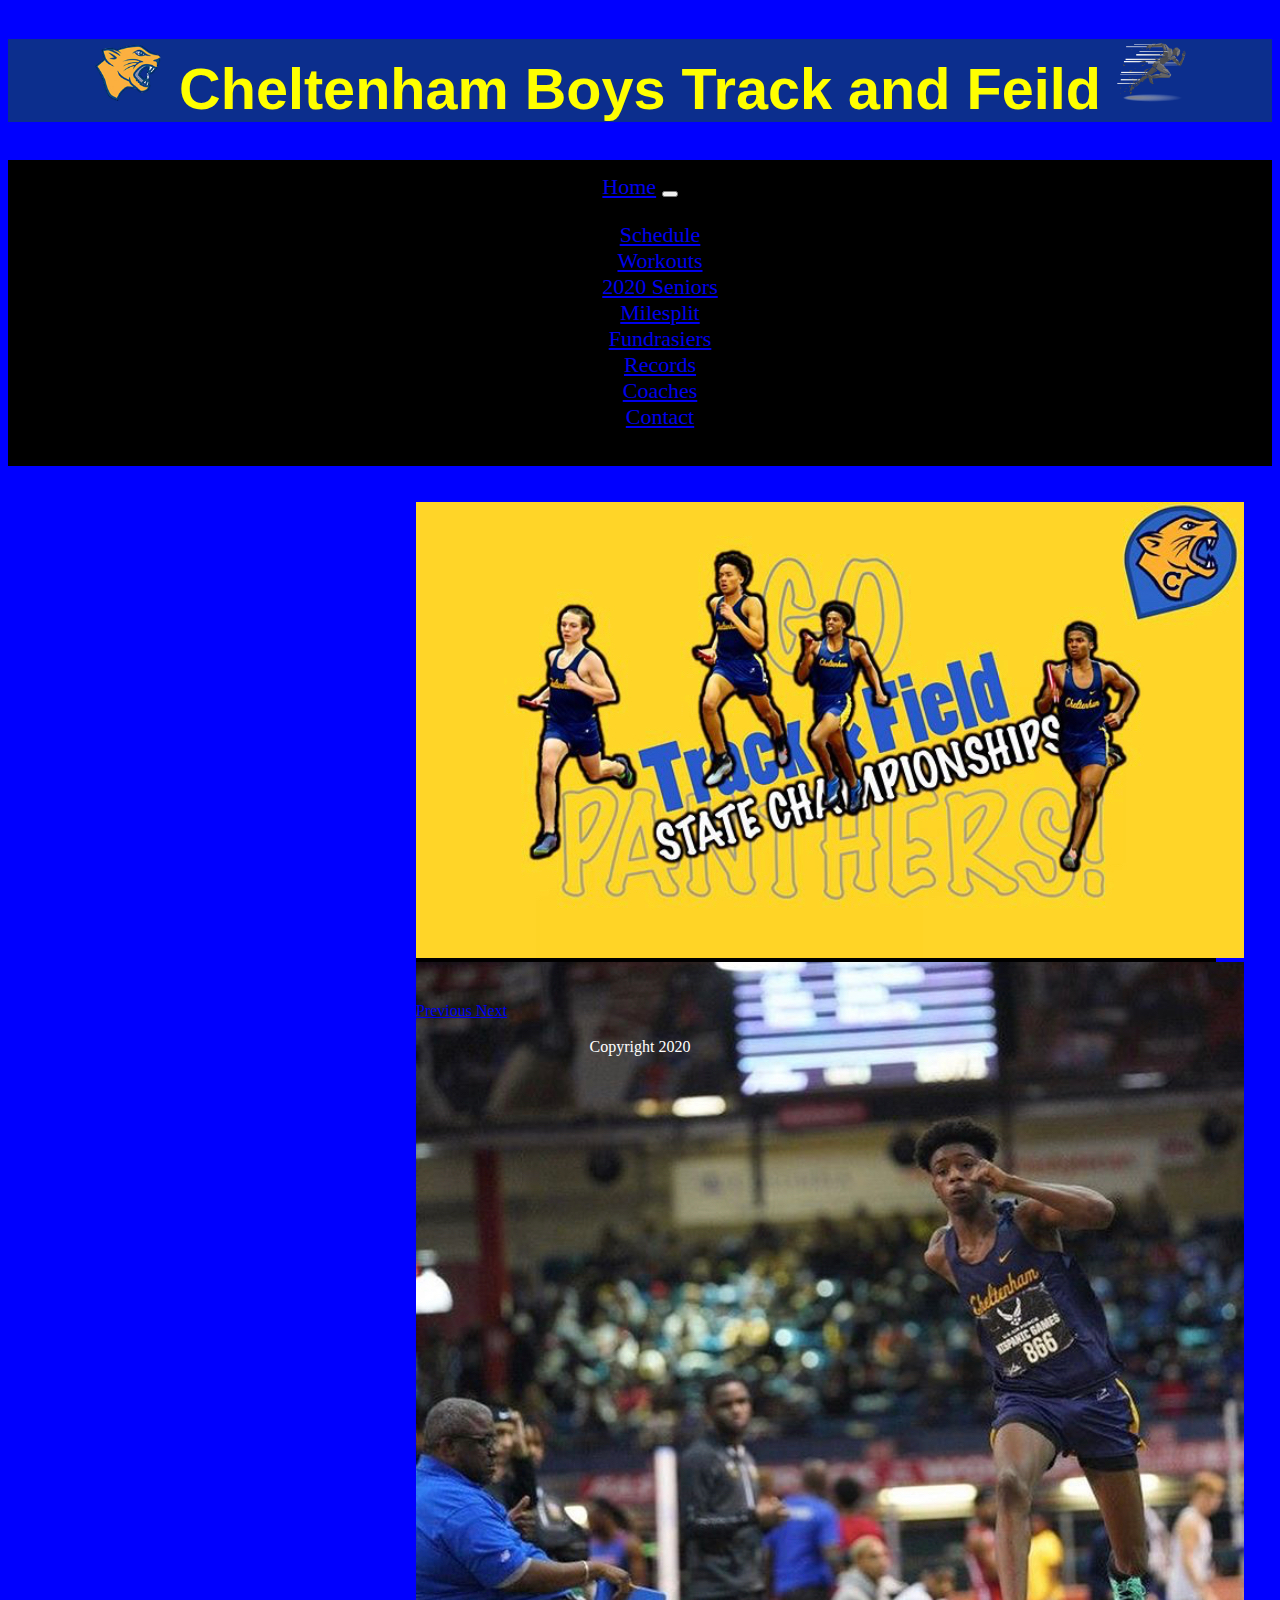
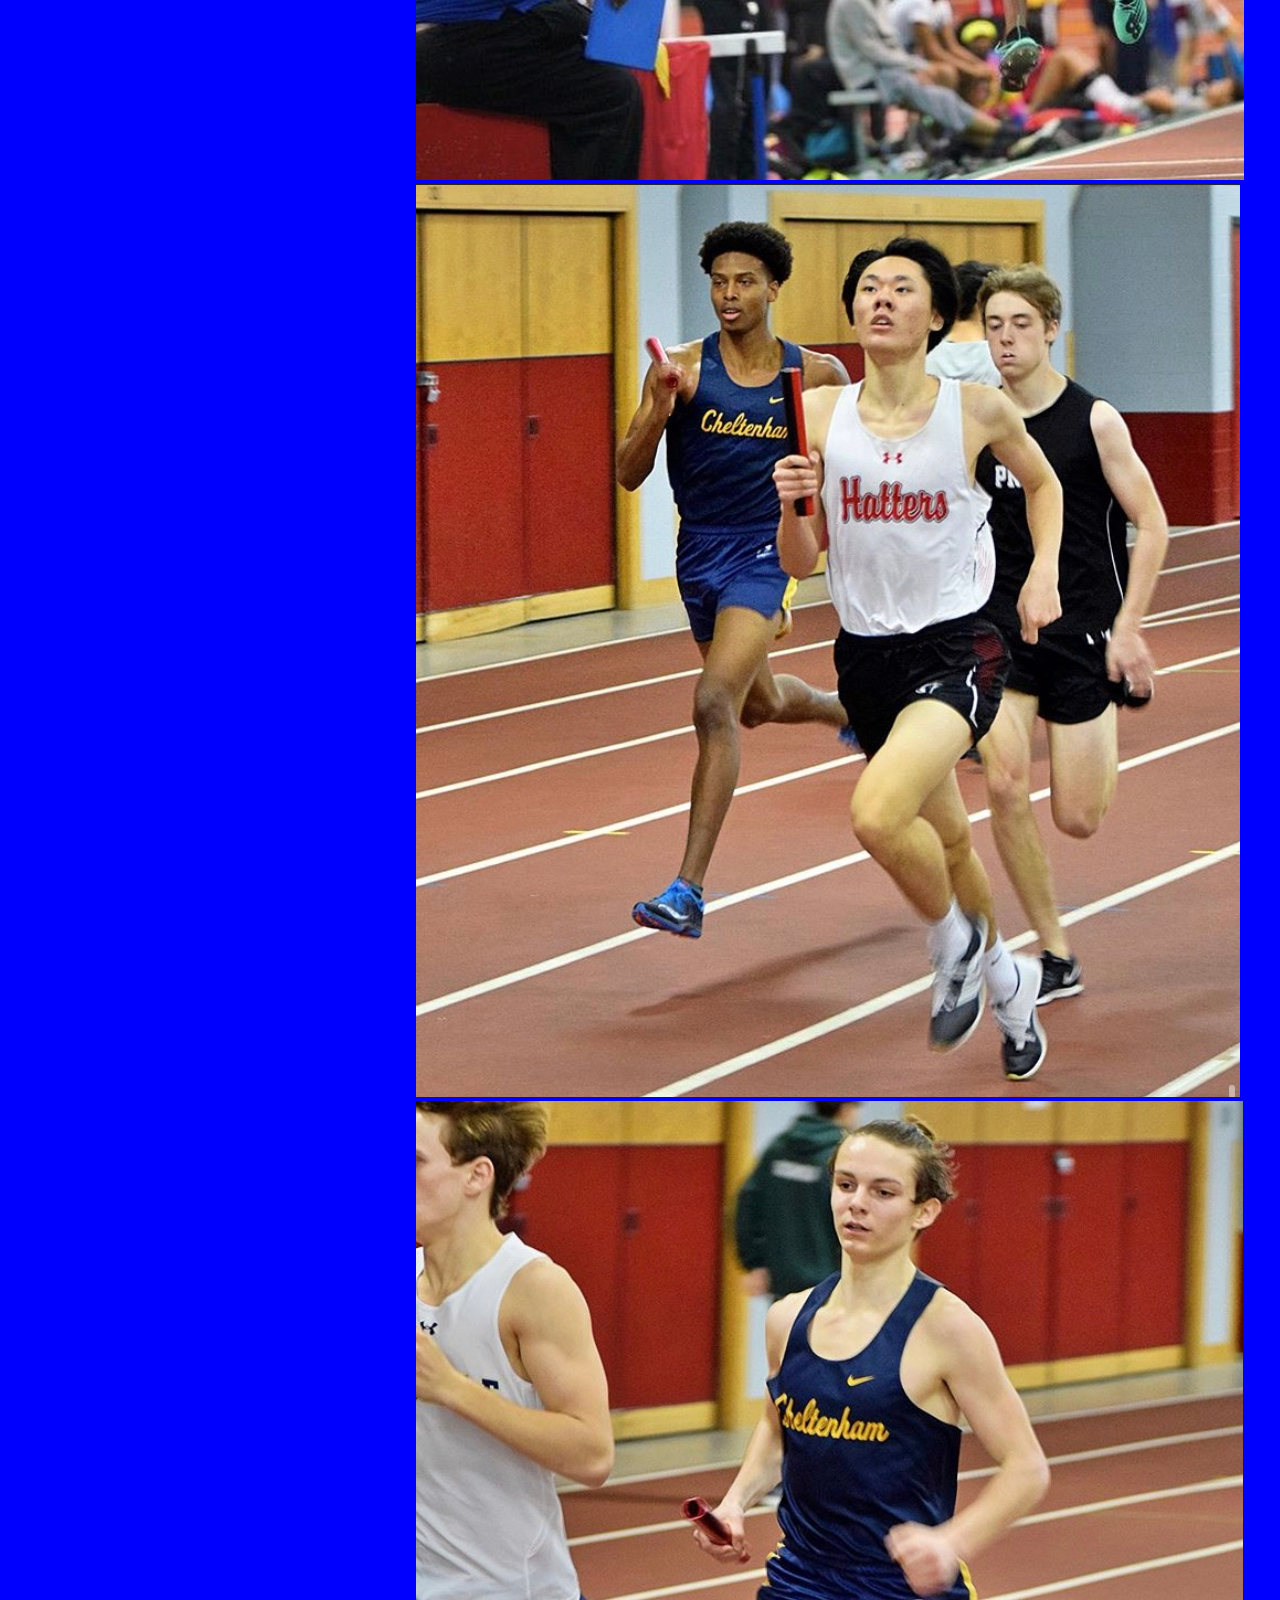
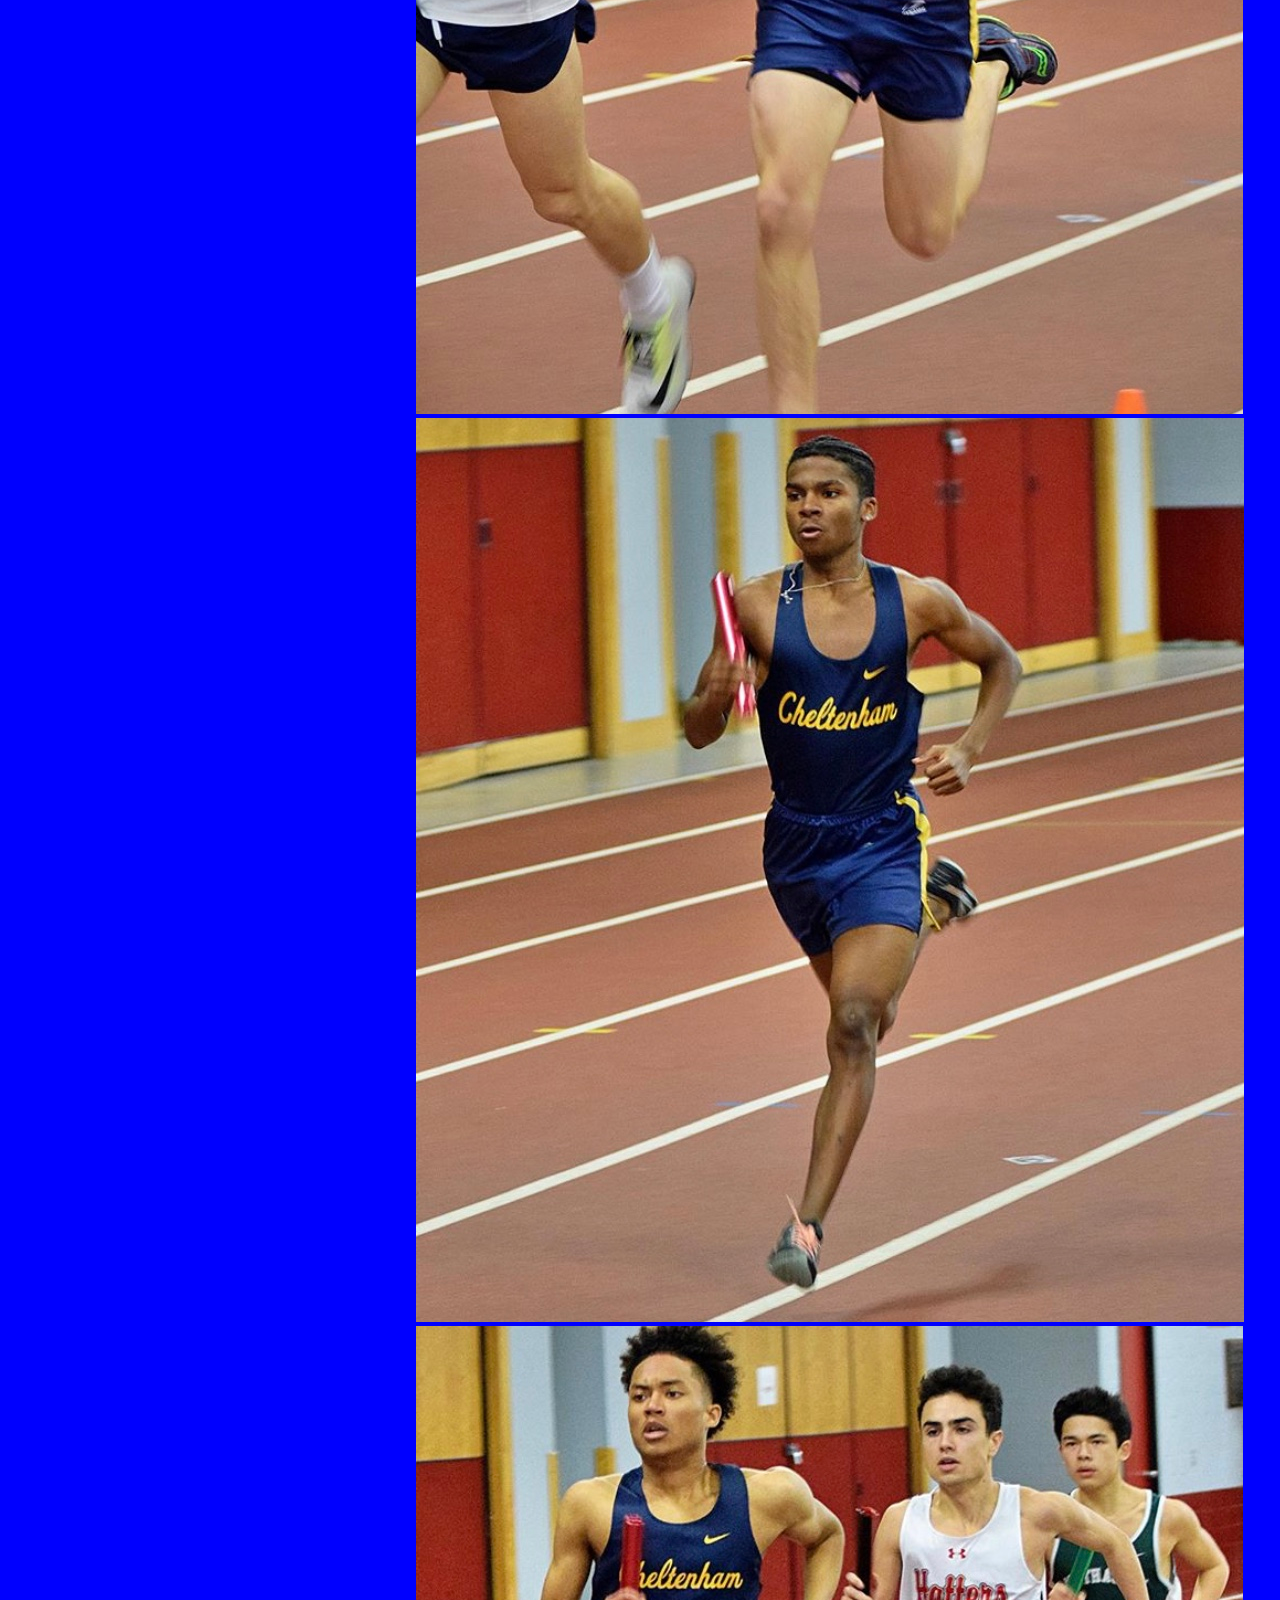
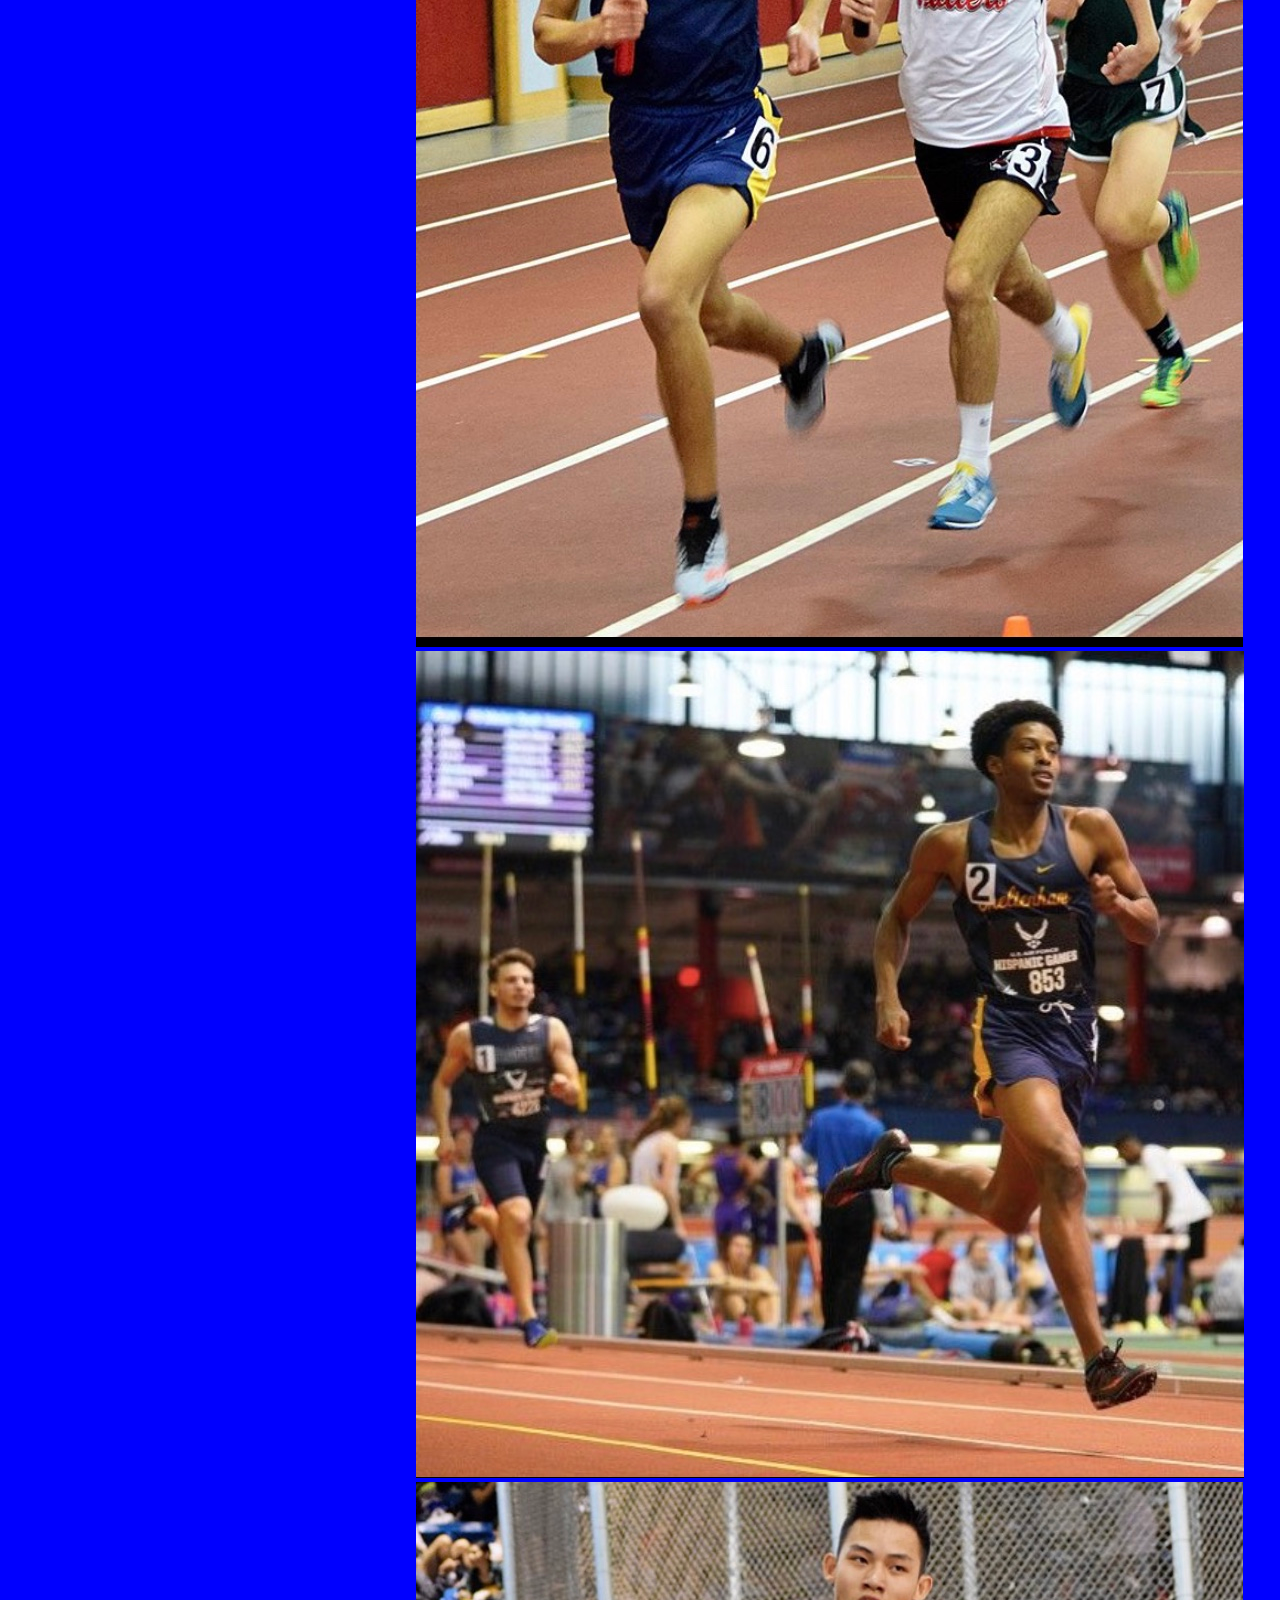
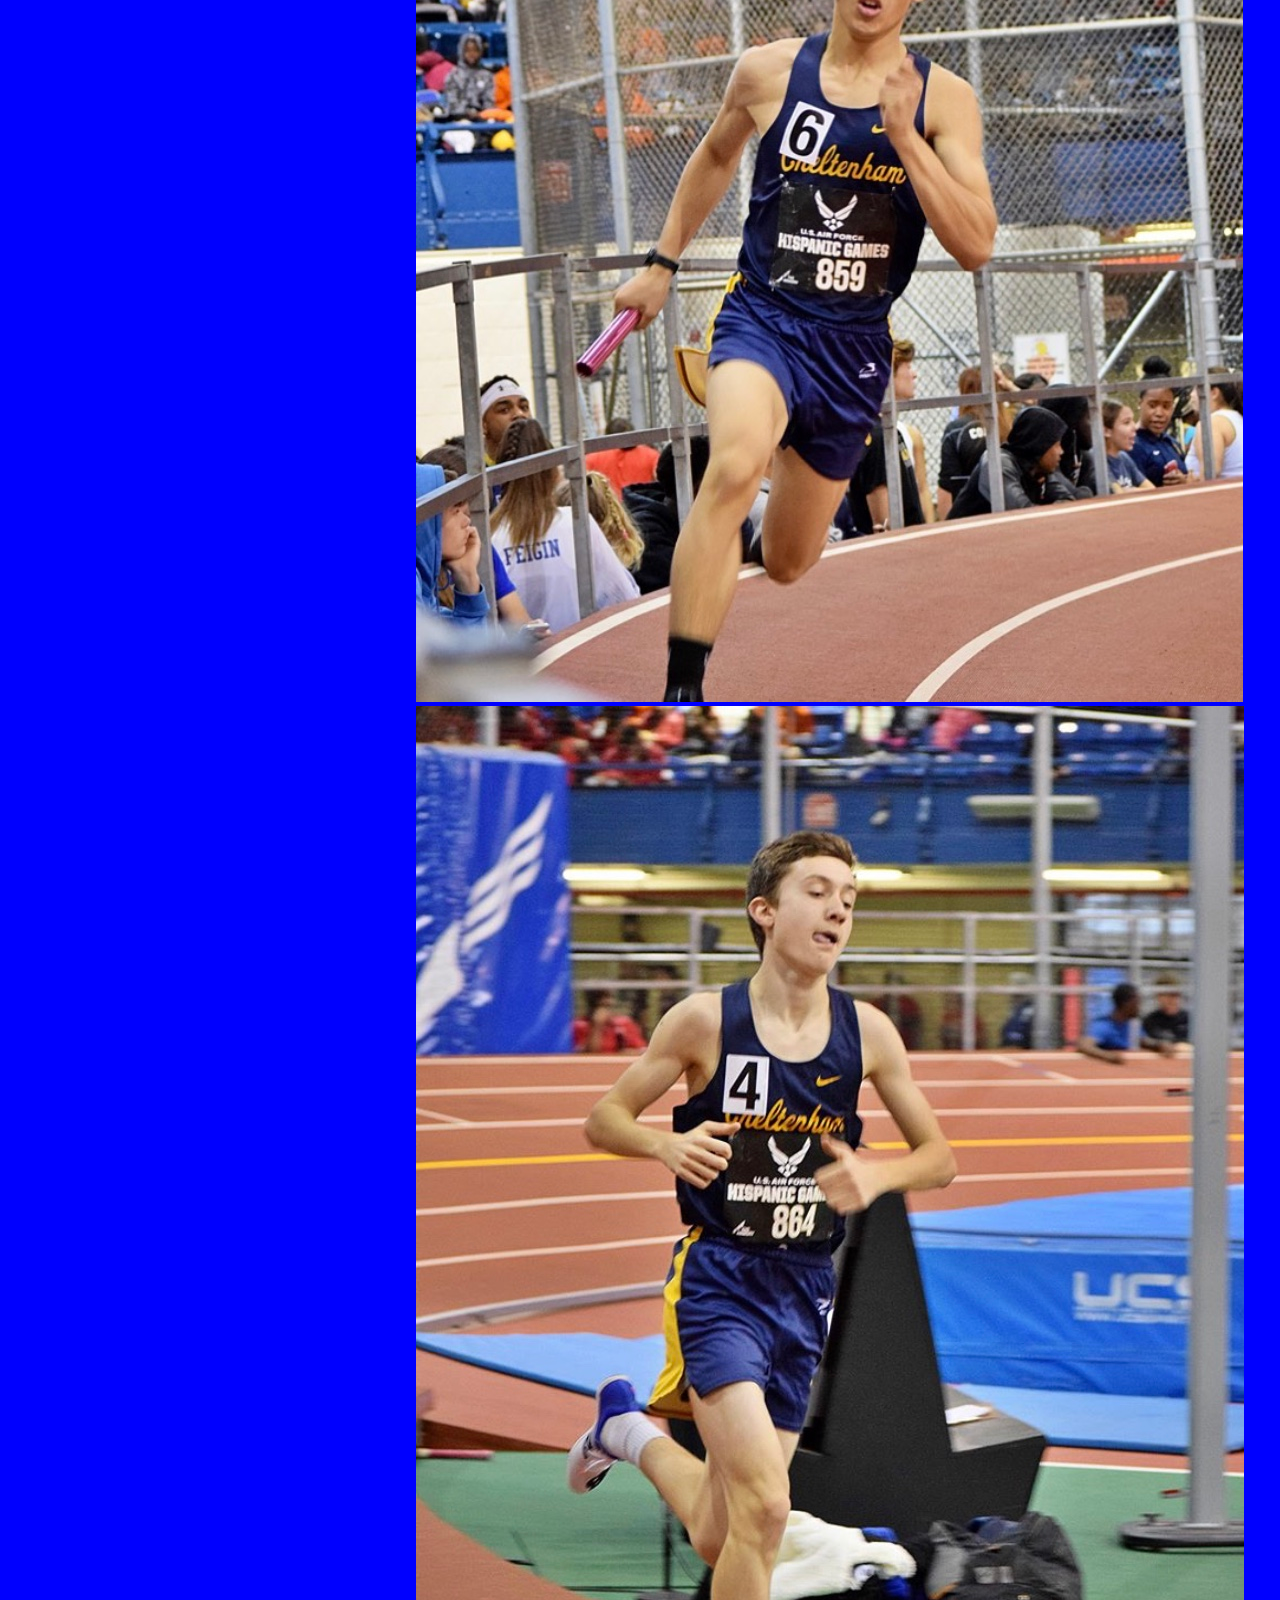
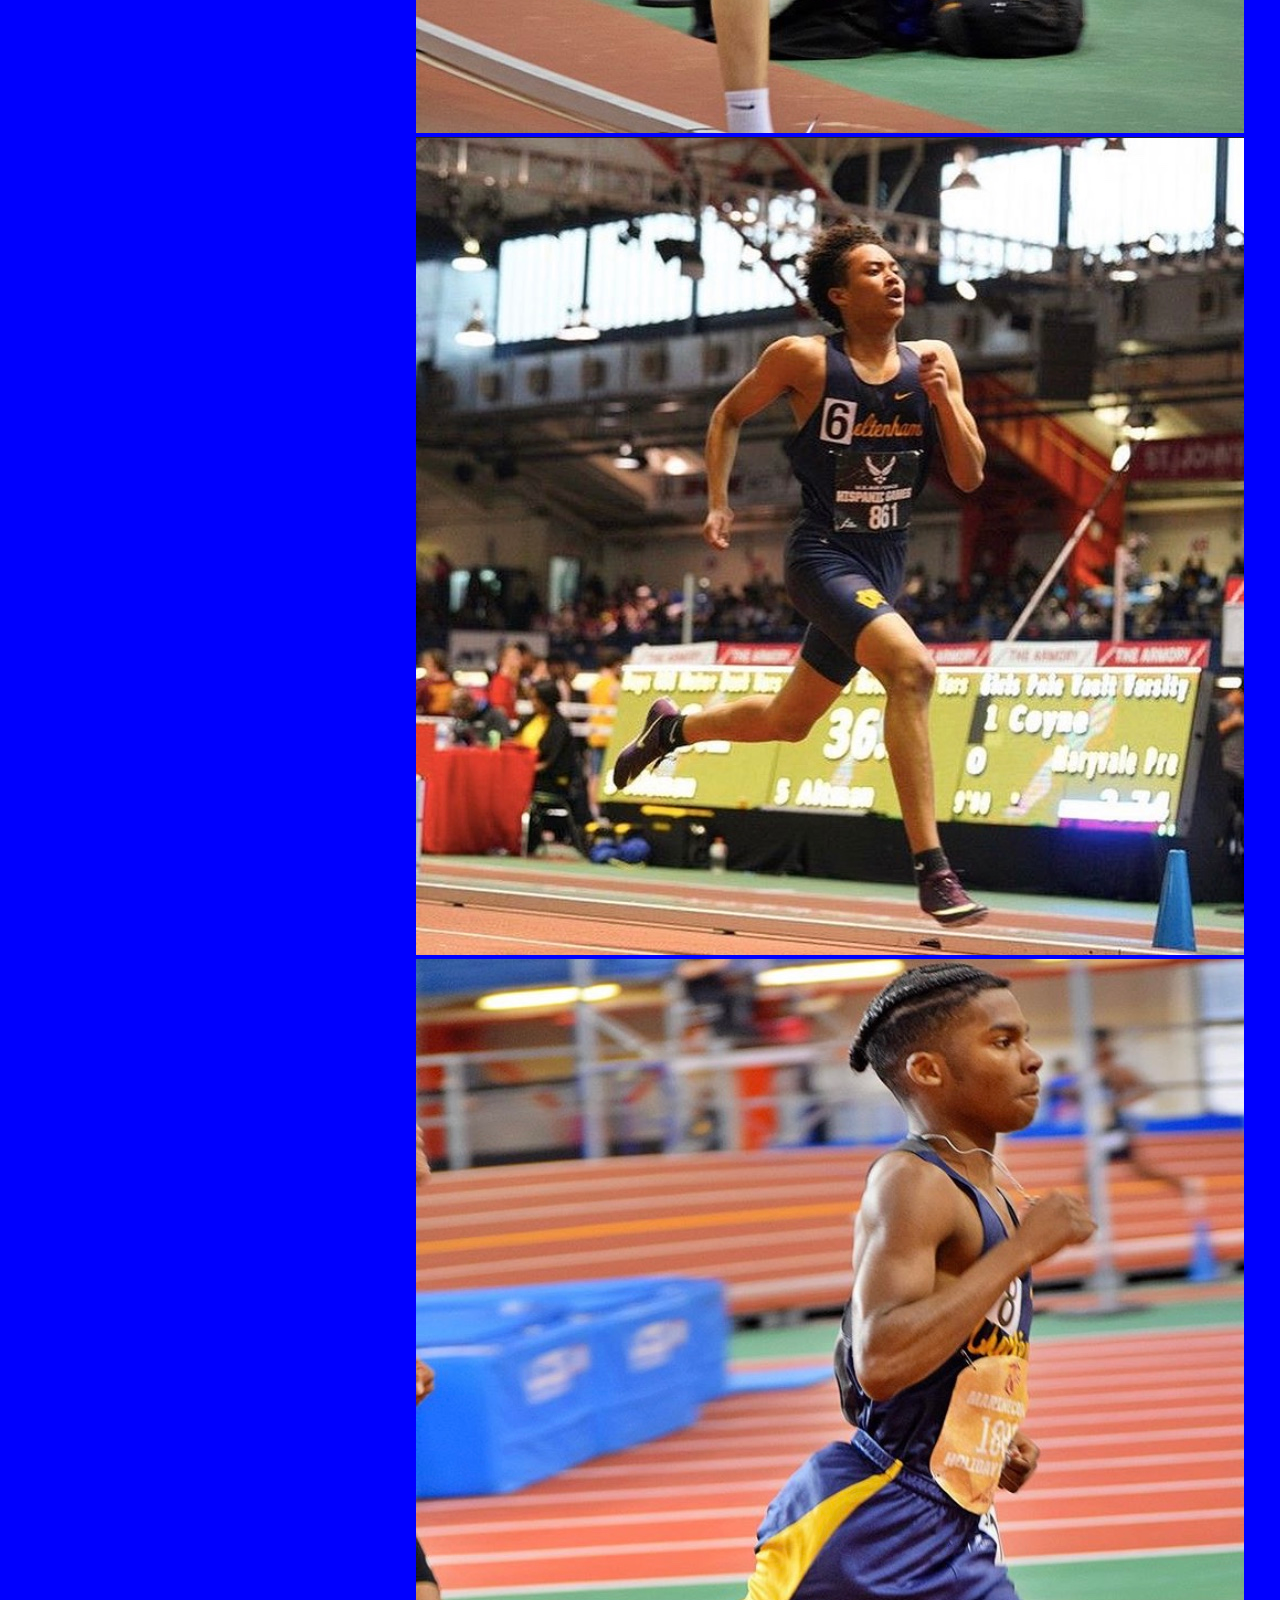
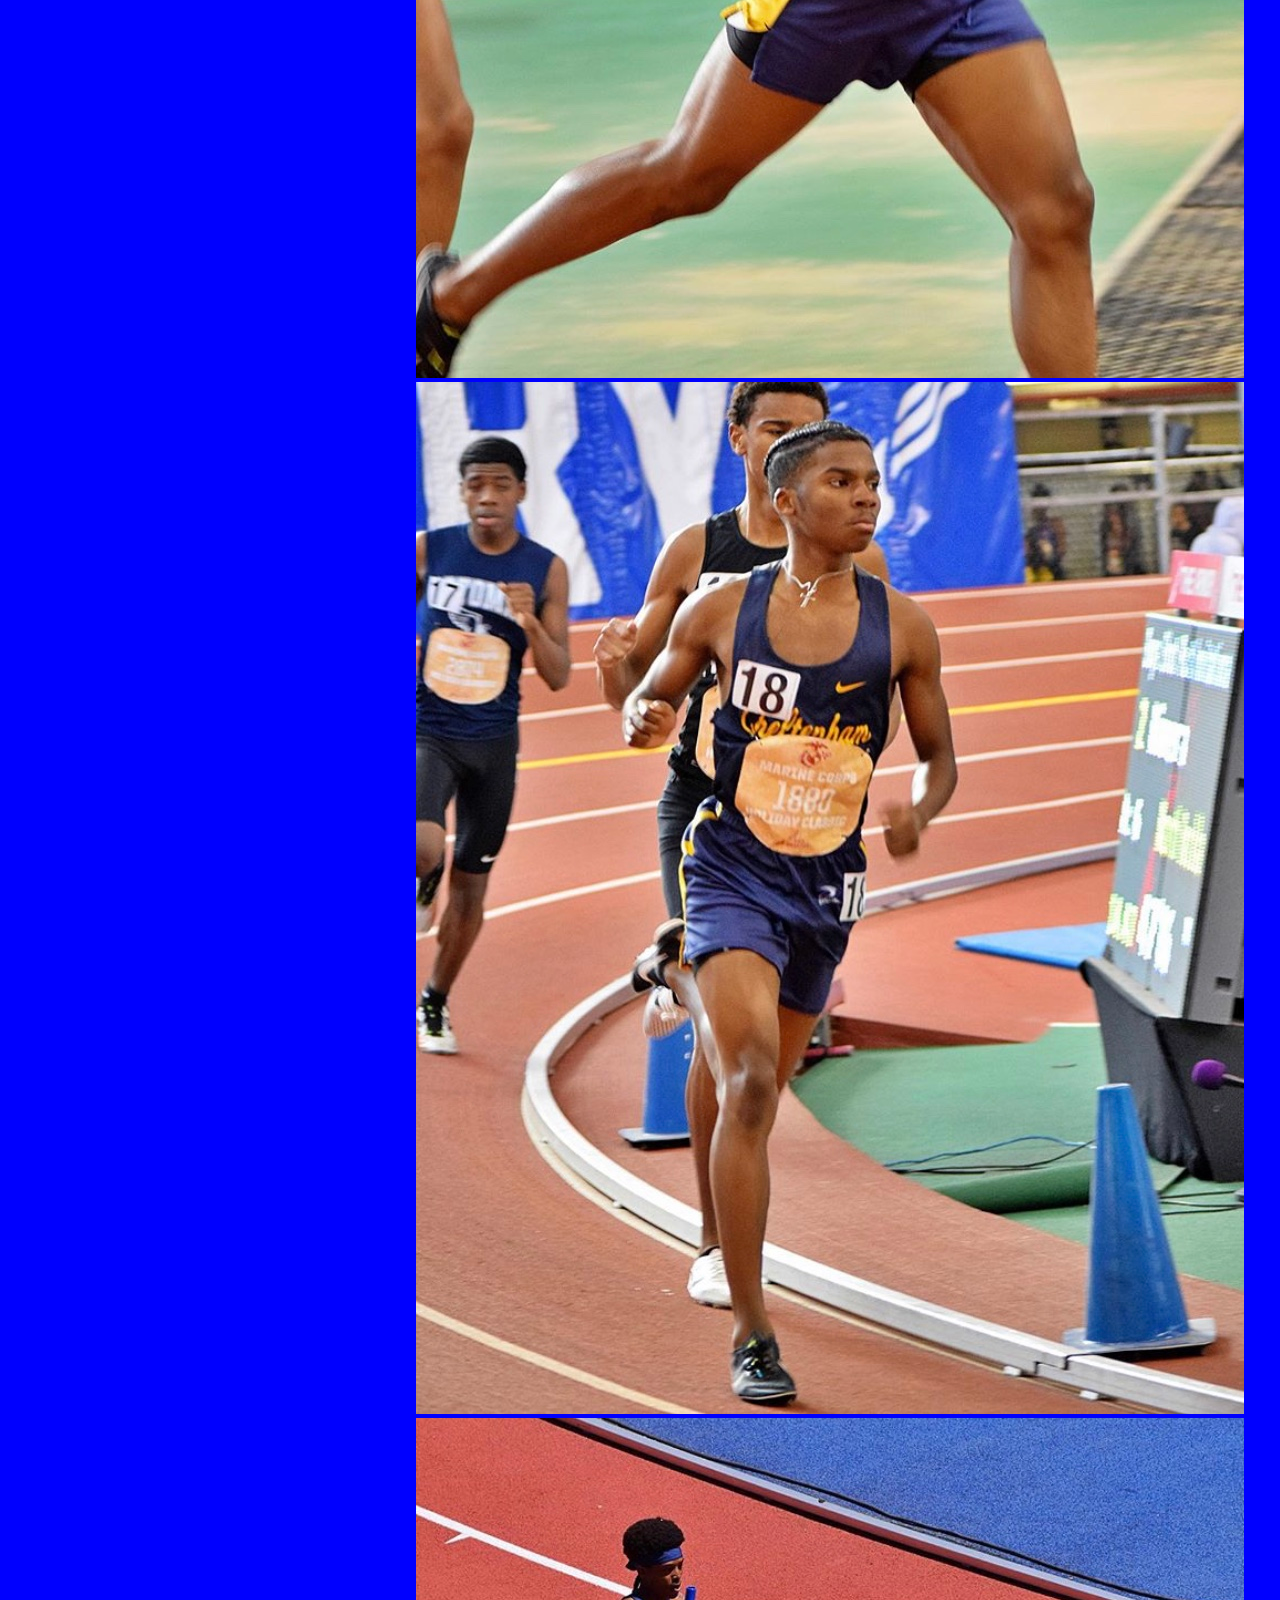
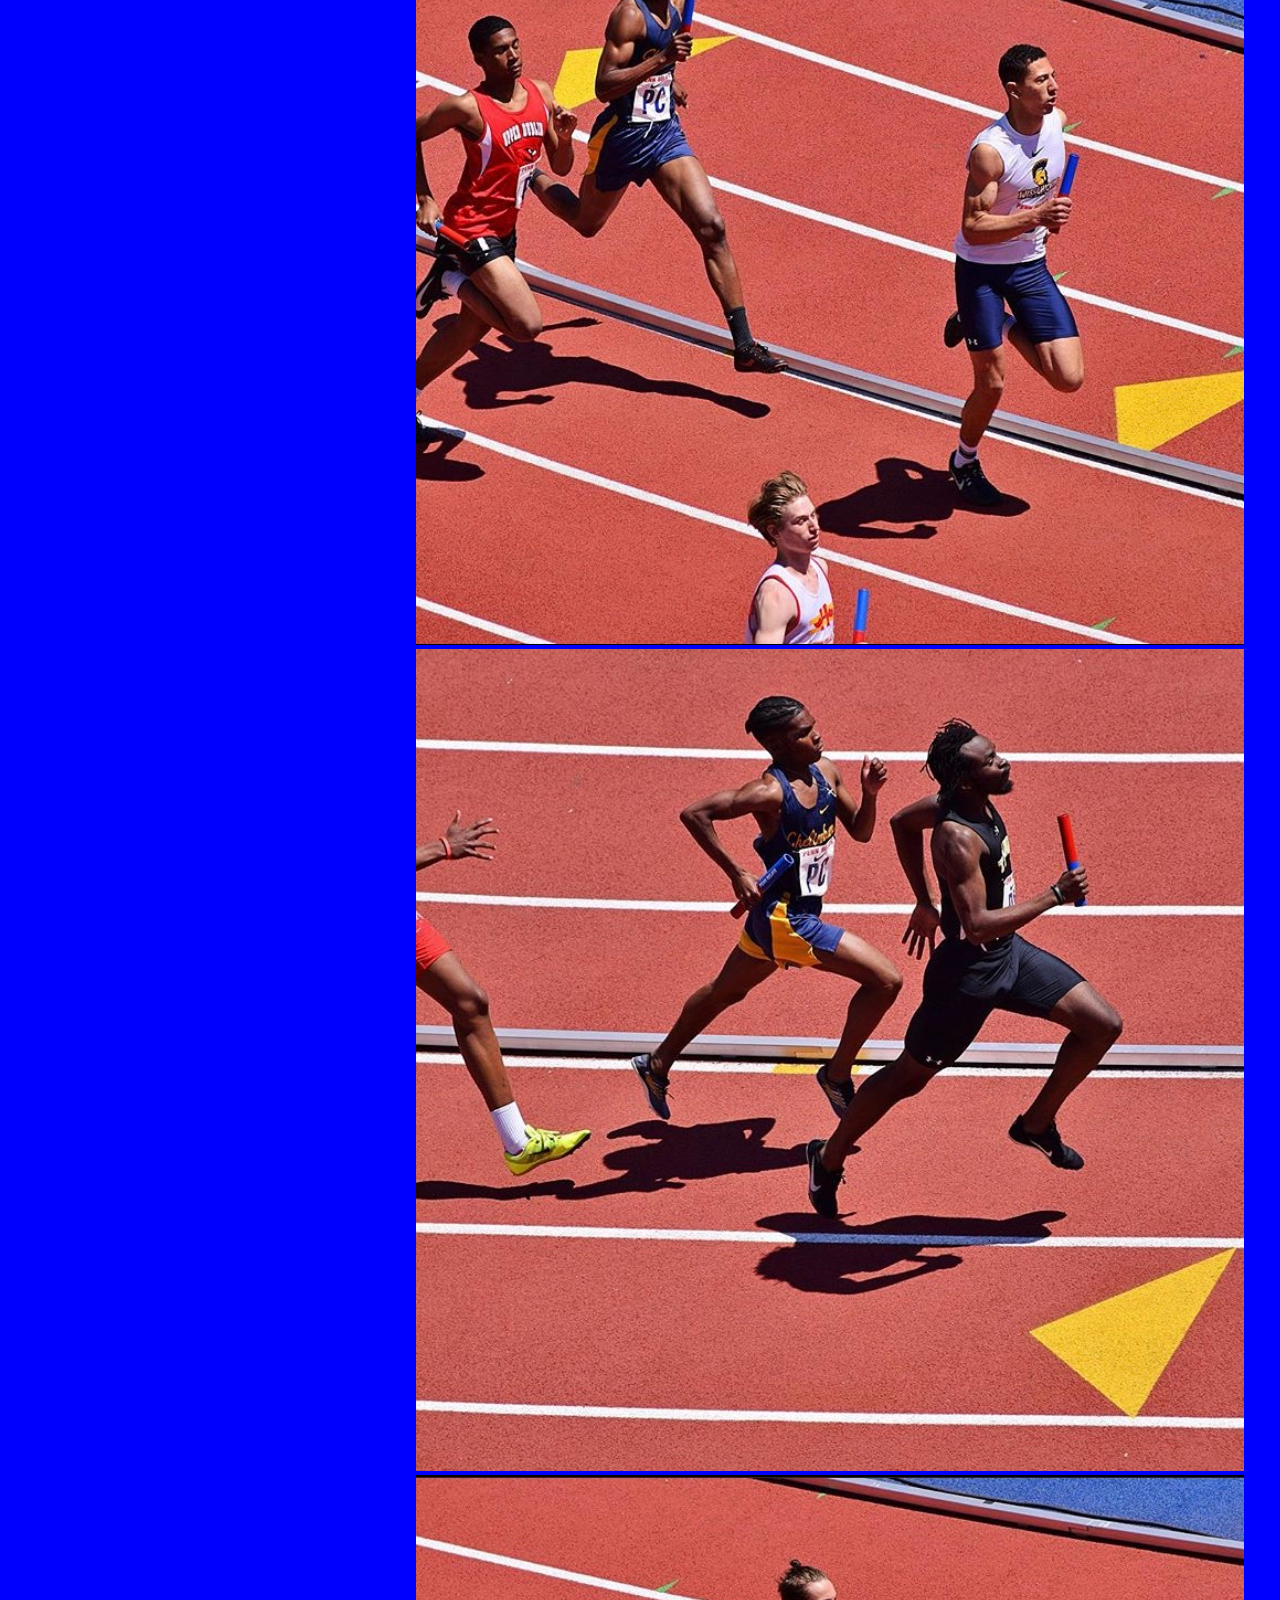
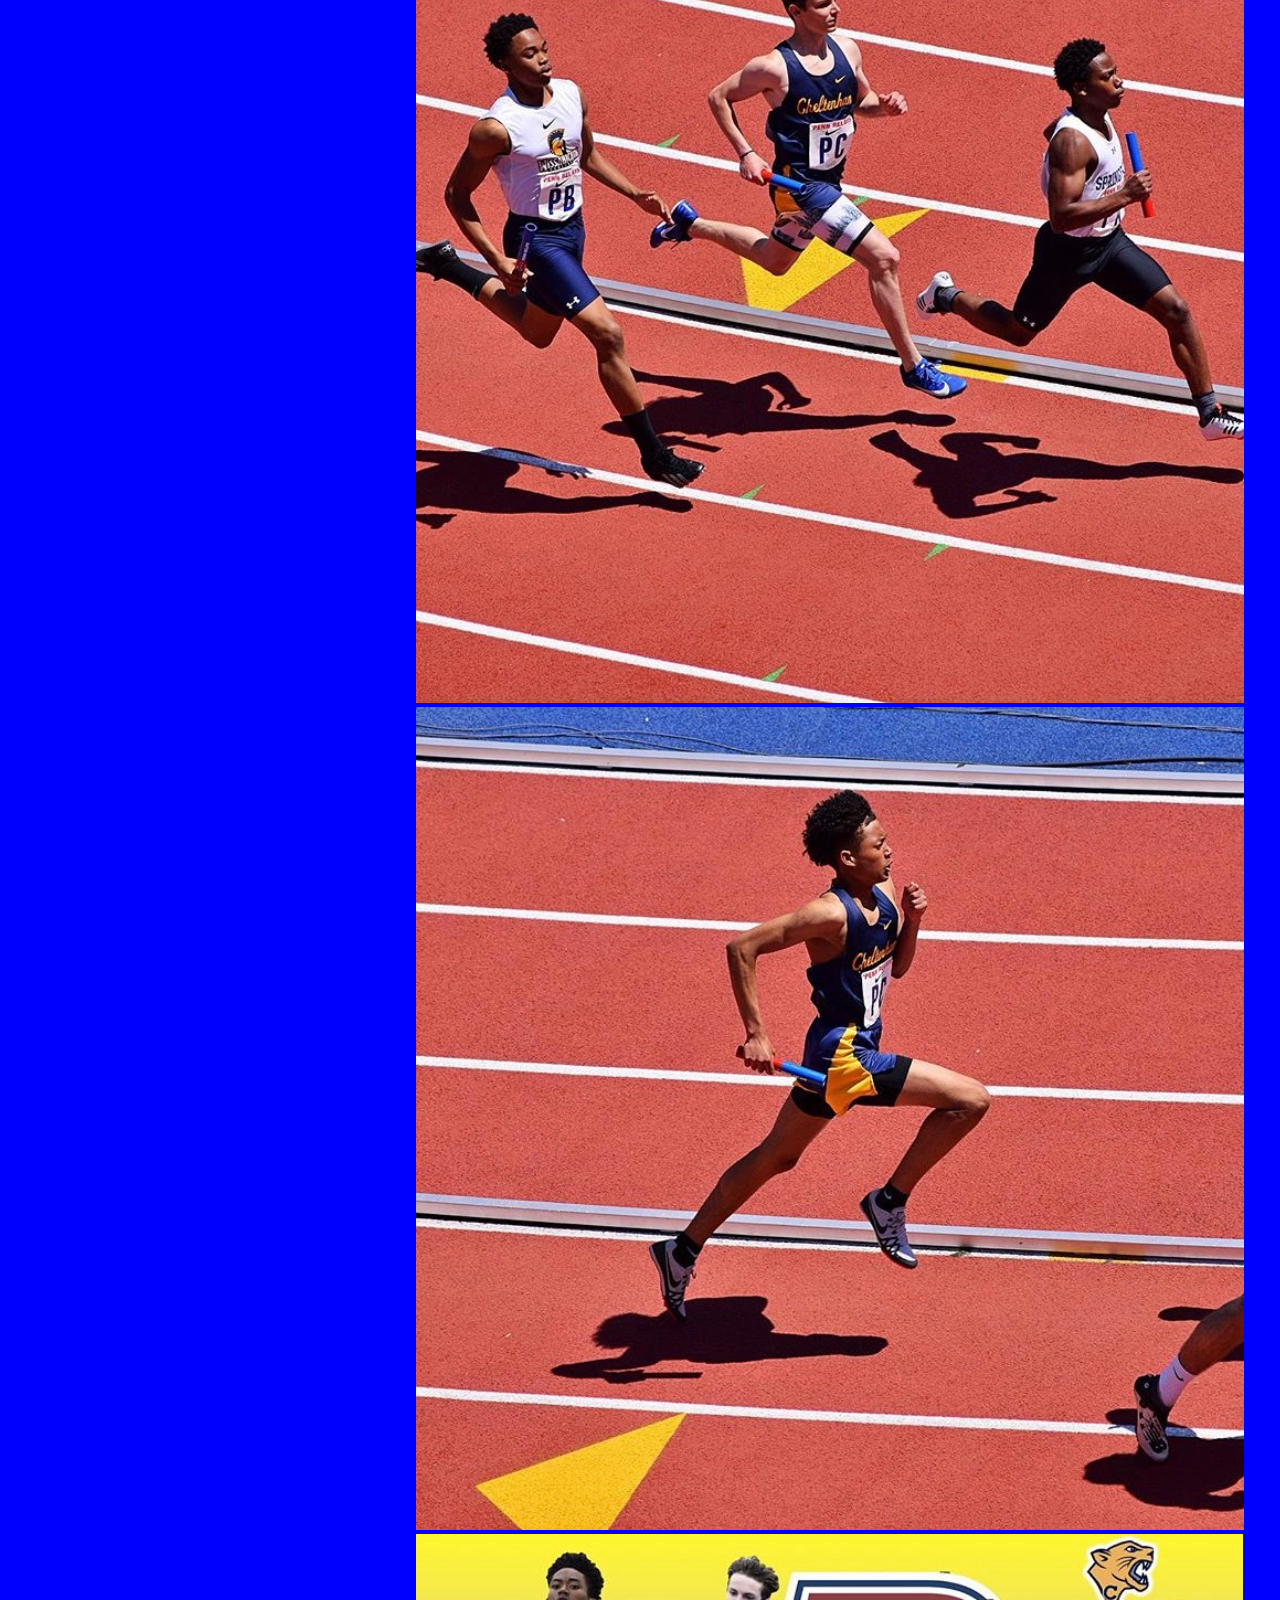
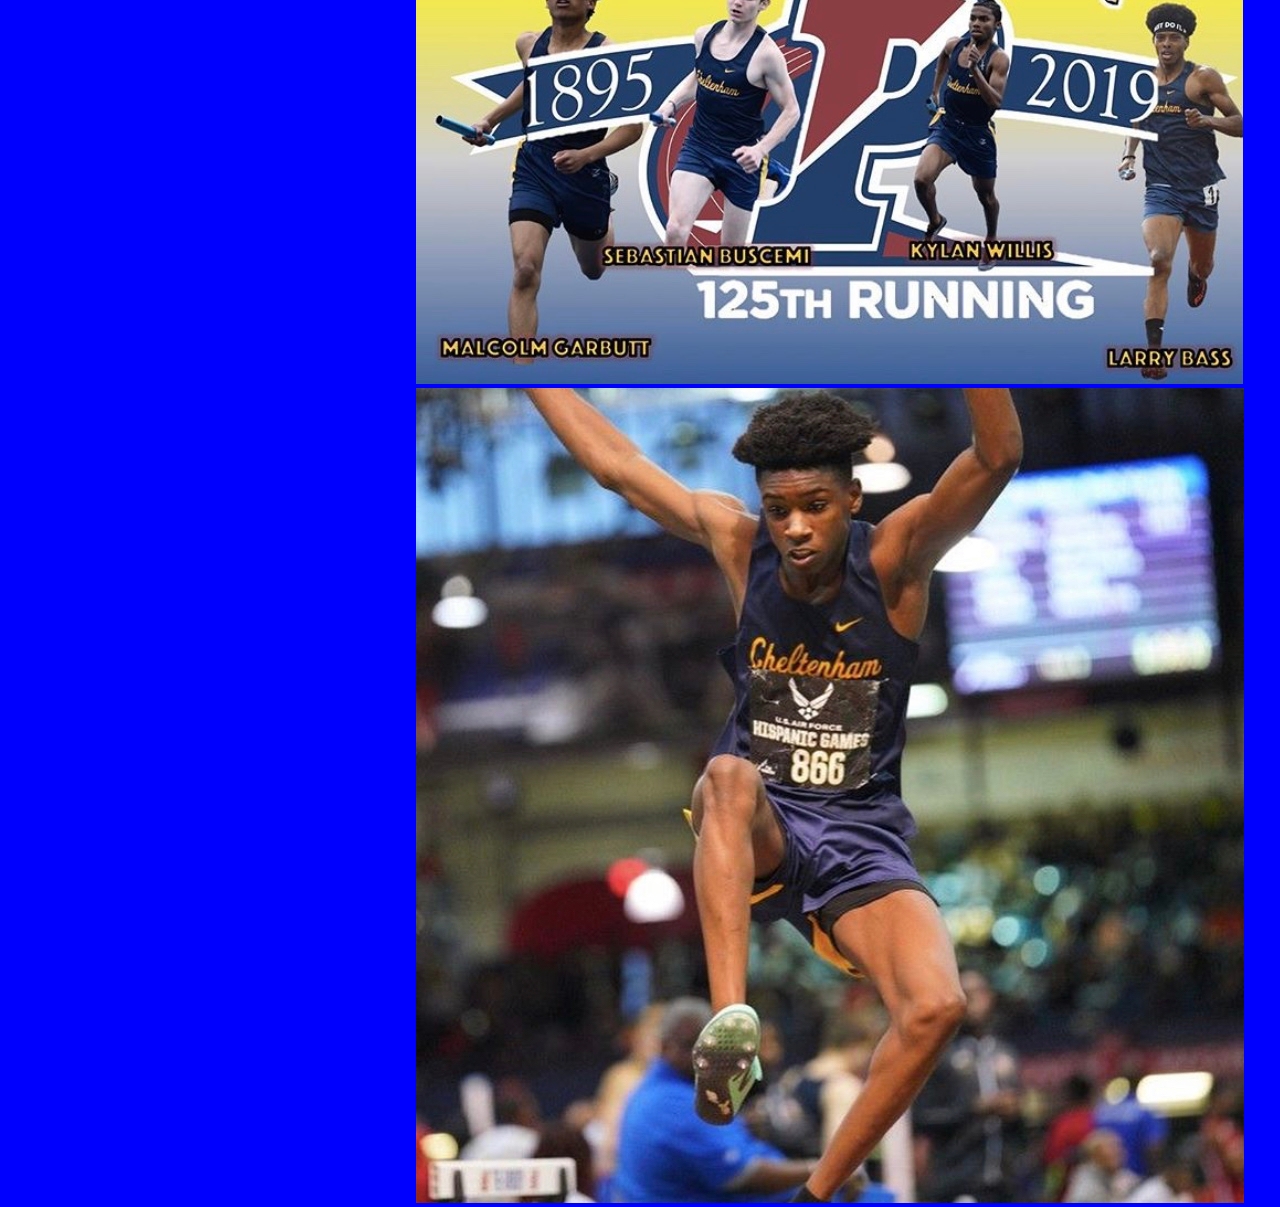
<file: index.html>
<!DOCTYPE html>
<html lang="en">

<head>
    <meta charset="UTF-8">
    <meta name="viewport" content="width=device-width, initial-scale=1.0">
    <title>Cheltenham Boys Track</title>
    <link rel="stylesheet" href="https://stackpath.bootstrapcdn.com/bootstrap/4.5.0/css/bootstrap.min.css"
        integrity="sha384-9aIt2nRpC12Uk9gS9baDl411NQApFmC26EwAOH8WgZl5MYYxFfc+NcPb1dKGj7Sk" crossorigin="anonymous">
    <link rel="stylesheet" href="index.css" />
</head>

<body>

    <div class="jumbotron jumbotron-fluid">
        <div class="container">
            <h1 class="display-4">
                <img class="logo" src="img/panther.png" alt="Panter logo">
                Cheltenham Boys Track and Feild
                <img class="run" src="img/FAVPNG_running-illustration_JK0PTapT.png" alt="Run">
            </h1>
        </div>
    </div>



    <nav class="navbar navbar-expand-lg navbar-dark backround ">
        <a class="navbar-brand" href="#">Home</a>
        <button class="navbar-toggler" type="button" data-toggle="collapse" data-target="#navbarNavDropdown"
            aria-controls="navbarNavDropdown" aria-expanded="false" aria-label="Toggle navigation">
            <span class="navbar-toggler-icon"></span>
        </button>
        <div class="collapse navbar-collapse" id="navbarNavDropdown">
            <ul class="navbar-nav">
                <li class="nav-item">
                    <a class="nav-link" href="schedule/schedule.html">Schedule</a>
                </li>
                <li class="nav-item">
                    <a class="nav-link" href="workout/workouts.html">Workouts</a>
                </li>
                <li class="nav-item">
                    <a class="nav-link" href="senior/senior.html">2020 Seniors</a>
                </li>
                <li class="nav-item">
                    <a class="nav-link" href="mile/mile.html">Milesplit</a>
                </li>
                <li class="nav-item">
                    <a class="nav-link" href="fund/fund.html">Fundrasiers</a>
                </li>
                <li class="nav-item">
                    <a class="nav-link" href="record/record.html">Records</a>
                </li>
                <li class="nav-item">
                    <a class="nav-link" href="coaches/coach.html">Coaches</a>
                </li>
                <li class="nav-item">
                    <a class="nav-link" href="contact/contact.html">Contact</a>
                </li>
            </ul>
        </div>
    </nav>

    <br>
    <br>
    <div class="card card-1">
        <div class="card-body">
            <div id="carouselExampleCaptions" class="carousel slide" data-ride="carousel">
                <div class="carousel-inner">
                    <div class="carousel-item active">
                        <img src="img/track2.JPG" class="d-block w-10" alt="...">
                    </div>
                    <div class="carousel-item">
                        <img src="img/track3.JPG" class="d-block w-10" alt="...">
                        
                    </div>
                    <div class="carousel-item">
                        <img src="img/track4.JPG" class="d-block w-10" alt="...">
                    </div>
                    <div class="carousel-item">
                        <img src="img/track5.JPG" class="d-block w-10" alt="...">
                    </div>
                    <div class="carousel-item">
                        <img src="img/track6.JPG" class="d-block w-10" alt="...">
                    </div>
                    <div class="carousel-item">
                        <img src="img/track7.JPG" class="d-block w-10" alt="...">
                    </div>
                    <div class="carousel-item">
                        <img src="img/track8.JPG" class="d-block w-10" alt="...">
                    </div>
                    <div class="carousel-item">
                        <img src="img/track9.JPG" class="d-block w-10" alt="...">
                    </div>
                    <div class="carousel-item">
                        <img src="img/track10.JPG" class="d-block w-10" alt="...">
                    </div>
                    <div class="carousel-item">
                        <img src="img/track11.JPG" class="d-block w-10" alt="...">
                    </div>
                    <div class="carousel-item">
                        <img src="img/track12.JPG" class="d-block w-10" alt="...">
                    </div>
                    <div class="carousel-item">
                        <img src="img/track13.JPG" class="d-block w-10" alt="...">
                    </div>
                    <div class="carousel-item">
                        <img src="img/track14.JPG" class="d-block w-10" alt="...">
                    </div>
                    <div class="carousel-item">
                        <img src="img/track15.JPG" class="d-block w-10" alt="...">
                    </div>
                    <div class="carousel-item">
                        <img src="img/track16.JPG" class="d-block w-10" alt="...">
                    </div>
                    <div class="carousel-item">
                        <img src="img/track17.JPG" class="d-block w-10" alt="...">
                    </div>
                    <div class="carousel-item">
                        <img src="img/track18.JPG" class="d-block w-10" alt="...">
                    </div>
                    <div class="carousel-item">
                        <img src="img/track19.JPG" class="d-block w-10" alt="...">
                    </div>
                </div>
                <a class="carousel-control-prev" href="#carouselExampleCaptions" role="button" data-slide="prev">
                    <span class="carousel-control-prev-icon" aria-hidden="true"></span>
                    <span class="sr-only">Previous</span>
                </a>
                <a class="carousel-control-next" href="#carouselExampleCaptions" role="button" data-slide="next">
                    <span class="carousel-control-next-icon" aria-hidden="true"></span>
                    <span class="sr-only">Next</span>
                </a>
            </div>
        </div>
    </div>
    <br>
    <footer>Copyright 2020</footer>

    <script src="https://code.jquery.com/jquery-3.5.1.slim.min.js"
        integrity="sha384-DfXdz2htPH0lsSSs5nCTpuj/zy4C+OGpamoFVy38MVBnE+IbbVYUew+OrCXaRkfj"
        crossorigin="anonymous"></script>
    <script src="https://cdn.jsdelivr.net/npm/popper.js@1.16.0/dist/umd/popper.min.js"
        integrity="sha384-Q6E9RHvbIyZFJoft+2mJbHaEWldlvI9IOYy5n3zV9zzTtmI3UksdQRVvoxMfooAo"
        crossorigin="anonymous"></script>
    <script src="https://stackpath.bootstrapcdn.com/bootstrap/4.5.0/js/bootstrap.min.js"
        integrity="sha384-OgVRvuATP1z7JjHLkuOU7Xw704+h835Lr+6QL9UvYjZE3Ipu6Tp75j7Bh/kR0JKI"
        crossorigin="anonymous"></script>
</body>

</html>
</file>
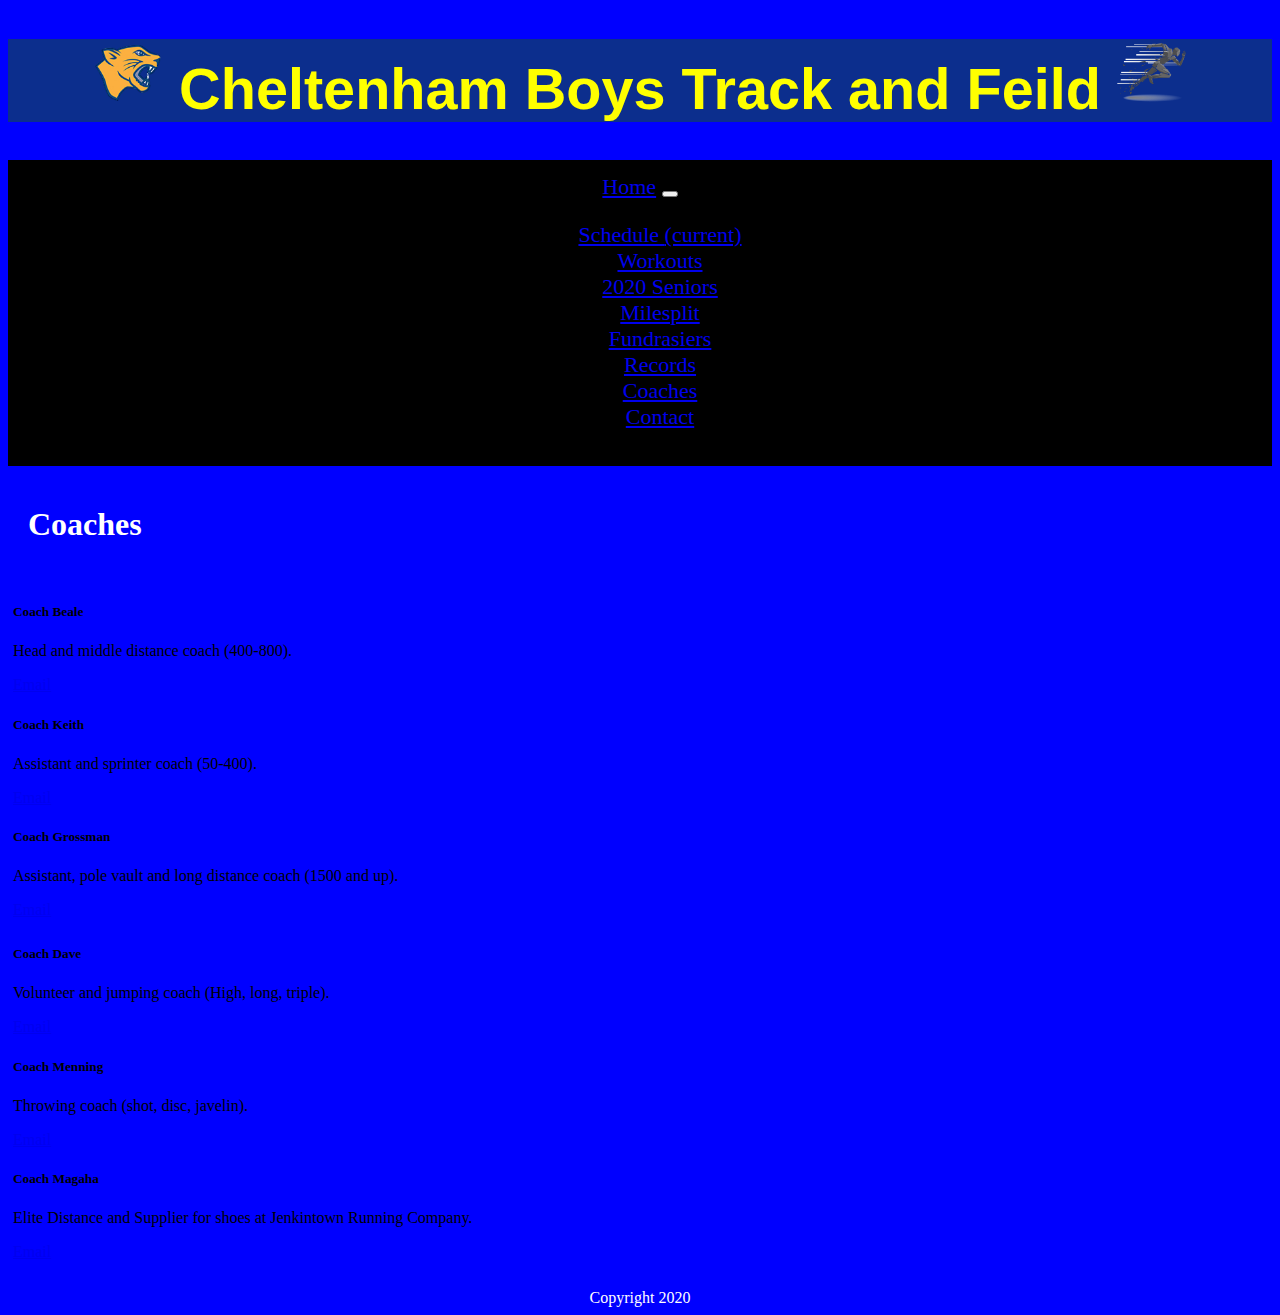
<file: coaches/coach.html>
<!DOCTYPE html>
<html lang="en">

<head>
    <meta charset="UTF-8">
    <meta name="viewport" content="width=device-width, initial-scale=1.0">
    <title>Coaches</title>
    <link rel="stylesheet" href="https://stackpath.bootstrapcdn.com/bootstrap/4.5.0/css/bootstrap.min.css"
        integrity="sha384-9aIt2nRpC12Uk9gS9baDl411NQApFmC26EwAOH8WgZl5MYYxFfc+NcPb1dKGj7Sk" crossorigin="anonymous">
    <link rel="stylesheet" href="../index.css" />

    <link rel="stylesheet" href="coach.css">
</head>

<body>

    <div class="jumbotron jumbotron-fluid">
        <div class="container">
            <h1 class="display-4">
                <img class="logo" src="../img/panther.png" alt="Panter logo">
                Cheltenham Boys Track and Feild
                <img class="run" src="../img/FAVPNG_running-illustration_JK0PTapT.png" alt="Run">
            </h1>
        </div>
    </div>



    <nav class="navbar navbar-expand-lg navbar-dark backround ">
        <a class="navbar-brand" href="../index.html">Home</a>
        <button class="navbar-toggler" type="button" data-toggle="collapse" data-target="#navbarNavDropdown"
            aria-controls="navbarNavDropdown" aria-expanded="false" aria-label="Toggle navigation">
            <span class="navbar-toggler-icon"></span>
        </button>
        <div class="collapse navbar-collapse" id="navbarNavDropdown">
            <ul class="navbar-nav">
                <li class="nav-item">
                    <a class="nav-link" href="../schedule/schedule.html">Schedule <span class="sr-only">(current)</span></a>
                </li>
                <li class="nav-item">
                    <a class="nav-link" href="../workout/workouts.html">Workouts</a>
                </li>
                <li class="nav-item">
                    <a class="nav-link" href="../senior/senior.html">2020 Seniors</a>
                </li>
                <li class="nav-item">
                    <a class="nav-link" href="../mile/mile.html">Milesplit</a>
                </li>
                <li class="nav-item">
                    <a class="nav-link" href="../fund/fund.html">Fundrasiers</a>
                </li>
                <li class="nav-item">
                    <a class="nav-link" href="../record/record.html">Records</a>
                </li>
                <li class="nav-item">
                    <a class="nav-link" href="../coaches/coach.html">Coaches</a>
                </li>
                <li class="nav-item">
                    <a class="nav-link" href="../contact/contact.html">Contact</a>
                </li>
            </ul>
        </div>
    </nav>
    <br>

    <h1 class="title">Coaches</h1>
     <br>
    <div class="row row-1">
        <div class="col-sm-3">
            <div class="card">
                <div class="card-body">
                    <h5 class="card-title">Coach Beale</h5>
                    <p class="card-text">Head and middle distance coach (400-800).</p>
                    <a href="mailto:21rbeale@cheltenham.org" class="btn btn-primary">Email</a>
                </div>
            </div>
        </div>
        <div class="col-sm-3">
            <div class="card">
                <div class="card-body">
                    <h5 class="card-title">Coach Keith</h5>
                    <p class="card-text">Assistant and sprinter coach (50-400).</p>
                    <a href="#" class="btn btn-primary">Email</a>
                </div>
            </div>
        </div>
        <div class="col-sm-4">
            <div class="card">
                <div class="card-body">
                    <h5 class="card-title">Coach Grossman</h5>
                    <p class="card-text">Assistant, pole vault and long distance coach (1500 and up).</p>
                    <a href="#" class="btn btn-primary">Email</a>
                </div>
            </div>
        </div>
    </div>
    <div class="row row-2">
        <div class="col-sm-3">
            <div class="card">
                <div class="card-body">
                    <h5 class="card-title">Coach Dave</h5>
                    <p class="card-text">Volunteer and jumping coach (High, long, triple).</p>
                    <a href="#" class="btn btn-primary">Email</a>
                </div>
            </div>
        </div>
        <div class="col-sm-3">
            <div class="card">
                <div class="card-body">
                    <h5 class="card-title">Coach Menning</h5>
                    <p class="card-text">Throwing coach (shot, disc, javelin).</p>
                    <a href="#" class="btn btn-primary">Email</a>
                </div>
            </div>
        </div>
        <div class="col-sm-4">
            <div class="card">
                <div class="card-body">
                    <h5 class="card-title">Coach Magaha</h5>
                    <p class="card-text">Elite Distance and Supplier for shoes at Jenkintown Running Company.</p>
                    <a href="mailto:bearsxc@gmail.com" class="btn btn-primary">Email</a>
                </div>
            </div>
        </div>
    </div>
    <br>
    <footer>Copyright 2020</footer>
</body>

</html>
</file>
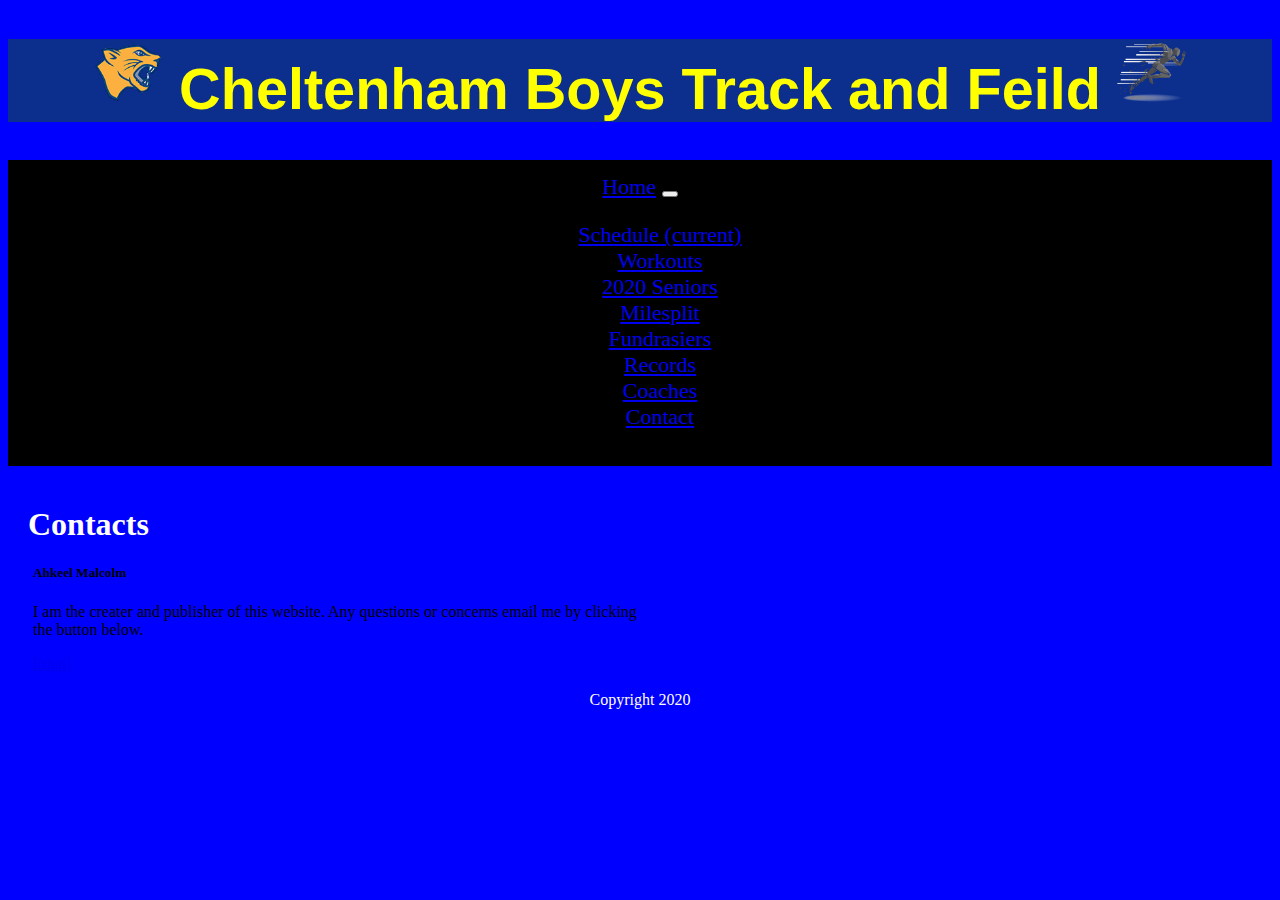
<file: contact/contact.html>
<!DOCTYPE html>
<html lang="en">

<head>
    <meta charset="UTF-8">
    <meta name="viewport" content="width=device-width, initial-scale=1.0">
    <title>Coaches</title>
    <link rel="stylesheet" href="https://stackpath.bootstrapcdn.com/bootstrap/4.5.0/css/bootstrap.min.css"
        integrity="sha384-9aIt2nRpC12Uk9gS9baDl411NQApFmC26EwAOH8WgZl5MYYxFfc+NcPb1dKGj7Sk" crossorigin="anonymous">
    <link rel="stylesheet" href="../index.css" />

    <link rel="stylesheet" href="contact.css">
</head>

<body>

    <div class="jumbotron jumbotron-fluid">
        <div class="container">
            <h1 class="display-4">
                <img class="logo" src="../img/panther.png" alt="Panter logo">
                Cheltenham Boys Track and Feild
                <img class="run" src="../img/FAVPNG_running-illustration_JK0PTapT.png" alt="Run">
            </h1>
        </div>
    </div>



    <nav class="navbar navbar-expand-lg navbar-dark backround ">
        <a class="navbar-brand" href="../index.html">Home</a>
        <button class="navbar-toggler" type="button" data-toggle="collapse" data-target="#navbarNavDropdown"
            aria-controls="navbarNavDropdown" aria-expanded="false" aria-label="Toggle navigation">
            <span class="navbar-toggler-icon"></span>
        </button>
        <div class="collapse navbar-collapse" id="navbarNavDropdown">
            <ul class="navbar-nav">
                <li class="nav-item active">
                    <a class="nav-link" href="../schedule/schedule.html">Schedule <span class="sr-only">(current)</span></a>
                </li>
                <li class="nav-item">
                    <a class="nav-link" href="../workout/workouts.html">Workouts</a>
                </li>
                <li class="nav-item">
                    <a class="nav-link" href="../senior/senior.html">2020 Seniors</a>
                </li>
                <li class="nav-item">
                    <a class="nav-link" href="../mile/mile.html">Milesplit</a>
                </li>
                <li class="nav-item">
                    <a class="nav-link" href="../fund/fund.html">Fundrasiers</a>
                </li>
                <li class="nav-item">
                    <a class="nav-link" href="../record/record.html">Records</a>
                </li>
                <li class="nav-item">
                    <a class="nav-link" href="../coaches/coach.html">Coaches</a>
                </li>
                <li class="nav-item">
                    <a class="nav-link" href="../contact/contact.html">Contact</a>
                </li>
            </ul>
        </div>
    </nav>
    <br>

    <h1 class="title">Contacts</h1>
    <div class="card">
        <div class="card-body">
            <h5 class="card-title">Ahkeel Malcolm</h5>
            <p class="card-text">I am the creater and publisher of this website. Any questions or concerns email me by
                clicking the button below.</p>
            <a href="mailto:ahk.malcolm21@gmail.com" class="btn btn-primary">Email</a>
        </div>
    </div>
    <br>
    <footer>Copyright 2020</footer>
</body>

</html>
</file>
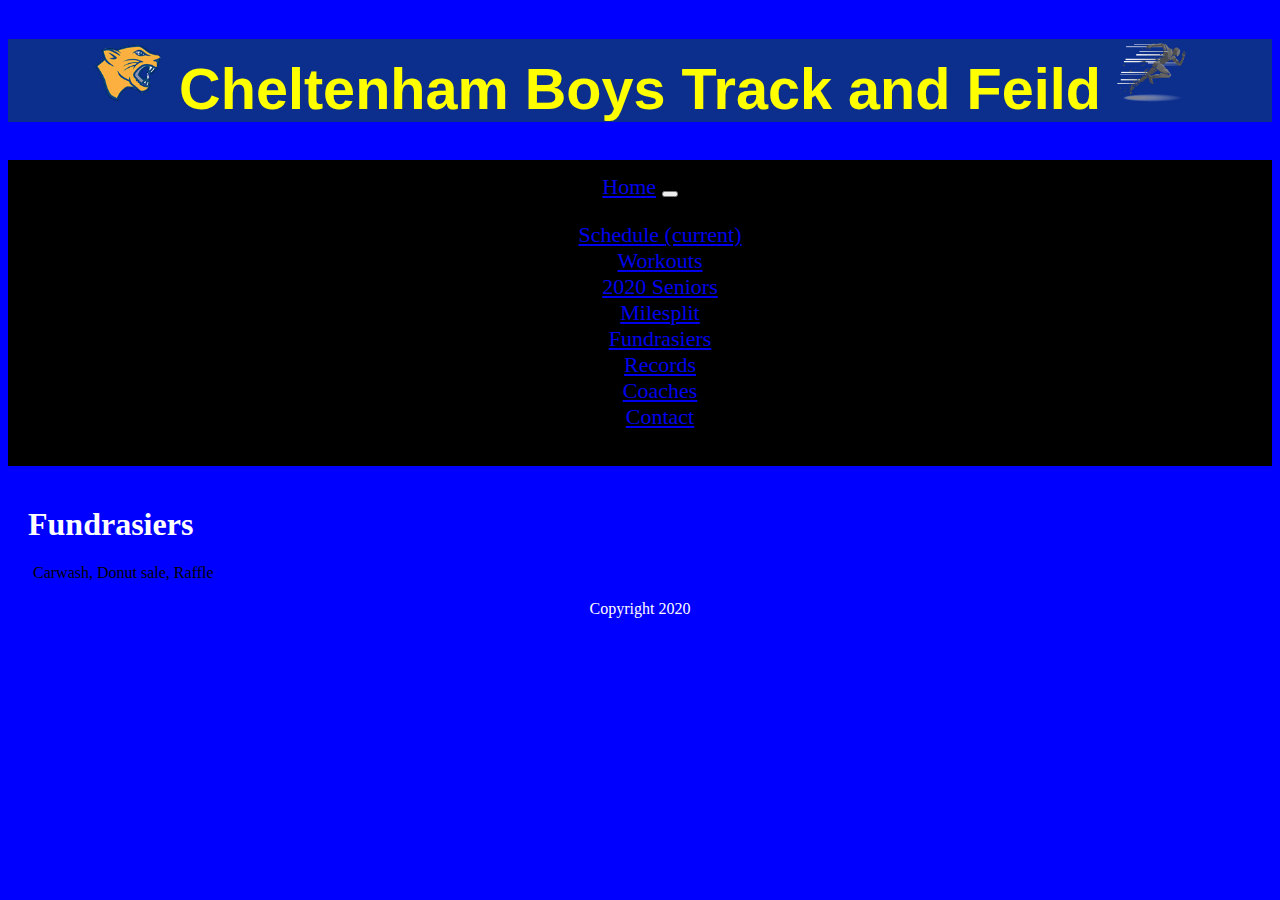
<file: fund/fund.html>
<!DOCTYPE html>
<html lang="en">

<head>
    <meta charset="UTF-8">
    <meta name="viewport" content="width=device-width, initial-scale=1.0">
    <title>Coaches</title>
    <link rel="stylesheet" href="https://stackpath.bootstrapcdn.com/bootstrap/4.5.0/css/bootstrap.min.css"
        integrity="sha384-9aIt2nRpC12Uk9gS9baDl411NQApFmC26EwAOH8WgZl5MYYxFfc+NcPb1dKGj7Sk" crossorigin="anonymous">
    <link rel="stylesheet" href="../index.css" />

    <link rel="stylesheet" href="fund.css">
</head>

<body>

    <div class="jumbotron jumbotron-fluid">
        <div class="container">
            <h1 class="display-4">
                <img class="logo" src="../img/panther.png" alt="Panter logo">
                Cheltenham Boys Track and Feild
                <img class="run" src="../img/FAVPNG_running-illustration_JK0PTapT.png" alt="Run">
            </h1>
        </div>
    </div>



    <nav class="navbar navbar-expand-lg navbar-dark backround ">
        <a class="navbar-brand" href="../index.html">Home</a>
        <button class="navbar-toggler" type="button" data-toggle="collapse" data-target="#navbarNavDropdown"
            aria-controls="navbarNavDropdown" aria-expanded="false" aria-label="Toggle navigation">
            <span class="navbar-toggler-icon"></span>
        </button>
        <div class="collapse navbar-collapse" id="navbarNavDropdown">
            <ul class="navbar-nav">
                <li class="nav-item active">
                    <a class="nav-link" href="../schedule/schedule.html">Schedule <span class="sr-only">(current)</span></a>
                </li>
                <li class="nav-item">
                    <a class="nav-link" href="../workout/workouts.html">Workouts</a>
                </li>
                <li class="nav-item">
                    <a class="nav-link" href="../senior/senior.html">2020 Seniors</a>
                </li>
                <li class="nav-item">
                    <a class="nav-link" href="../mile/mile.html">Milesplit</a>
                </li>
                <li class="nav-item">
                    <a class="nav-link" href="../fund/fund.html">Fundrasiers</a>
                </li>
                <li class="nav-item">
                    <a class="nav-link" href="../record/record.html">Records</a>
                </li>
                <li class="nav-item">
                    <a class="nav-link" href="../coaches/coach.html">Coaches</a>
                </li>
                <li class="nav-item">
                    <a class="nav-link" href="../contact/contact.html">Contact</a>
                </li>
            </ul>
        </div>
    </nav>
    <br>

    <h1 class="title">Fundrasiers</h1>
    <div class="card">
        <div class="card-body">
            Carwash, Donut sale, Raffle
        </div>
    </div>
    <br>
    <footer>Copyright 2020</footer>
</body>

</html>
</file>
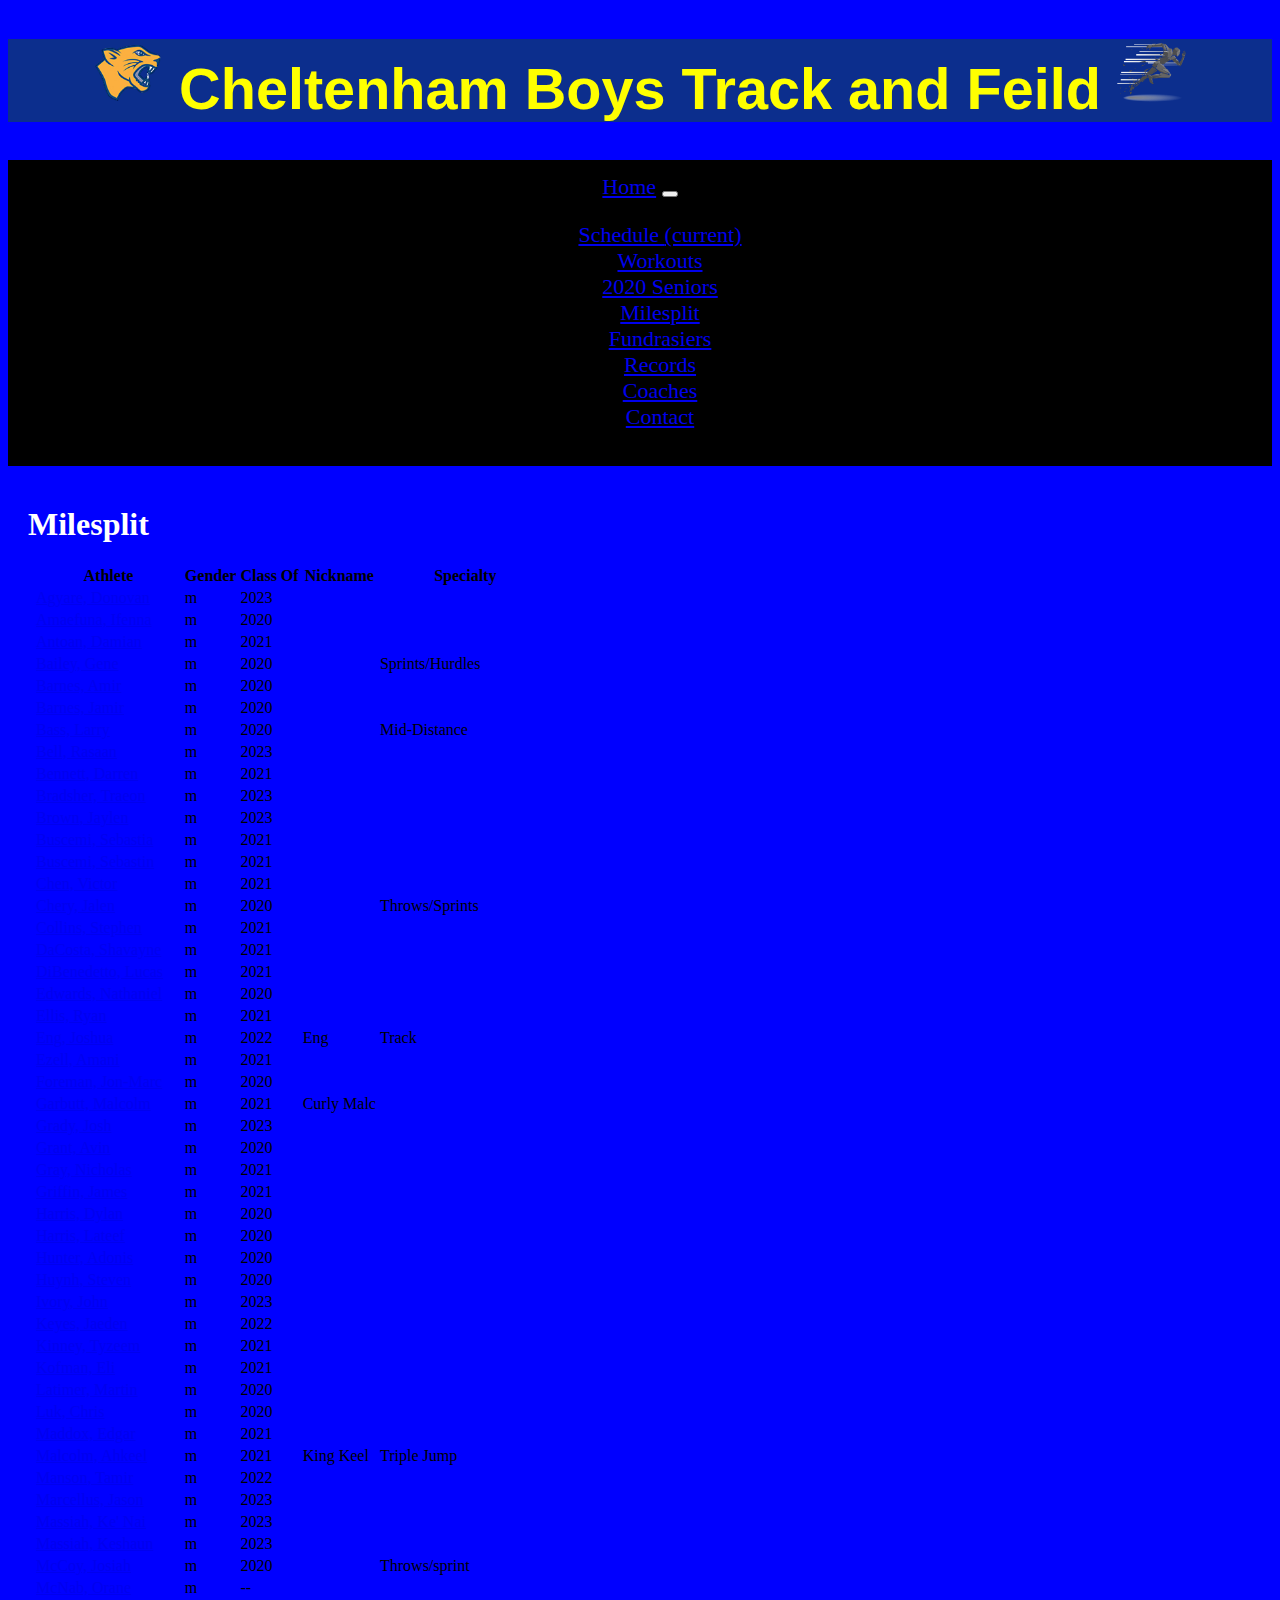
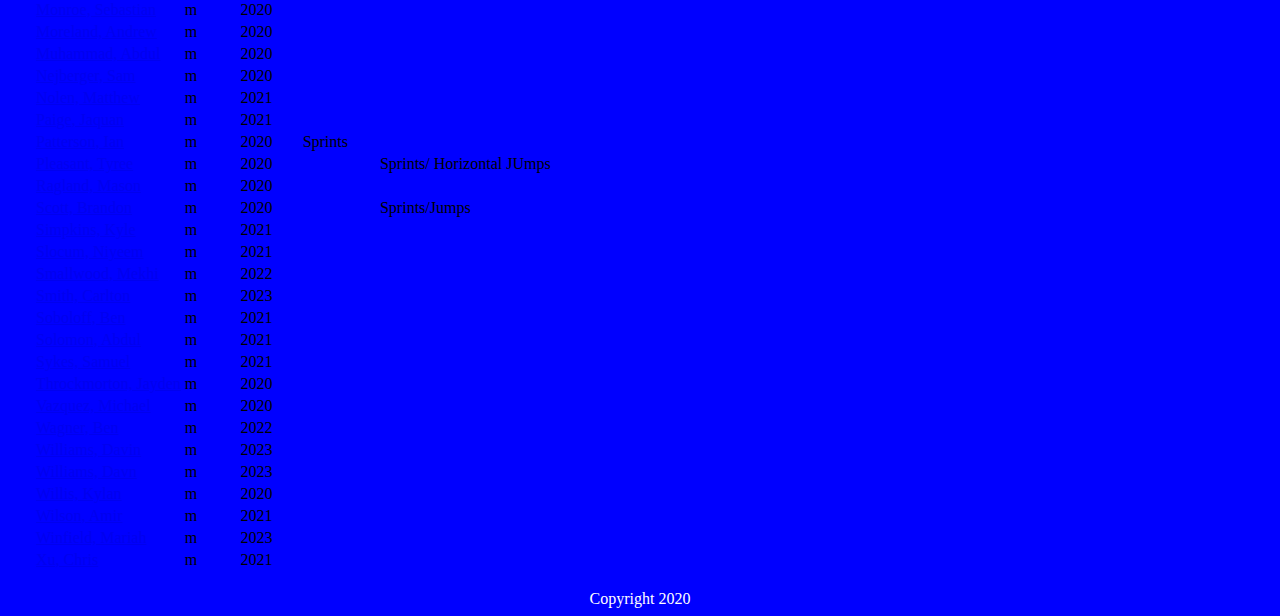
<file: mile/mile.html>
<!DOCTYPE html>
<html lang="en">

<head>
    <meta charset="UTF-8">
    <meta name="viewport" content="width=device-width, initial-scale=1.0">
    <title>Coaches</title>
    <link rel="stylesheet" href="https://stackpath.bootstrapcdn.com/bootstrap/4.5.0/css/bootstrap.min.css"
        integrity="sha384-9aIt2nRpC12Uk9gS9baDl411NQApFmC26EwAOH8WgZl5MYYxFfc+NcPb1dKGj7Sk" crossorigin="anonymous">
    <link rel="stylesheet" href="../index.css" />

    <link rel="stylesheet" href="mile.css">
</head>

<body>

    <div class="jumbotron jumbotron-fluid">
        <div class="container">
            <h1 class="display-4">
                <img class="logo" src="../img/panther.png" alt="Panter logo">
                Cheltenham Boys Track and Feild
                <img class="run" src="../img/FAVPNG_running-illustration_JK0PTapT.png" alt="Run">
            </h1>
        </div>
    </div>



    <nav class="navbar navbar-expand-lg navbar-dark backround ">
        <a class="navbar-brand" href="../index.html">Home</a>
        <button class="navbar-toggler" type="button" data-toggle="collapse" data-target="#navbarNavDropdown"
            aria-controls="navbarNavDropdown" aria-expanded="false" aria-label="Toggle navigation">
            <span class="navbar-toggler-icon"></span>
        </button>
        <div class="collapse navbar-collapse" id="navbarNavDropdown">
            <ul class="navbar-nav">
                <li class="nav-item active">
                    <a class="nav-link" href="../schedule/schedule.html">Schedule <span class="sr-only">(current)</span></a>
                </li>
                <li class="nav-item">
                    <a class="nav-link" href="../workout/workouts.html">Workouts</a>
                </li>
                <li class="nav-item">
                    <a class="nav-link" href="../senior/senior.html">2020 Seniors</a>
                </li>
                <li class="nav-item">
                    <a class="nav-link" href="../mile/mile.html">Milesplit</a>
                </li>
                <li class="nav-item">
                    <a class="nav-link" href="../fund/fund.html">Fundrasiers</a>
                </li>
                <li class="nav-item">
                    <a class="nav-link" href="../record/record.html">Records</a>
                </li>
                <li class="nav-item">
                    <a class="nav-link" href="../coaches/coach.html">Coaches</a>
                </li>
                <li class="nav-item">
                    <a class="nav-link" href="../contact/contact.html">Contact</a>
                </li>
            </ul>
        </div>
    </nav>
    <br>

    <h1 class="title">Milesplit</h1>
    <div class="card">
        <div class="card-body">
            <table>
                <thead>
                    <tr>
                        <th class="name">Athlete</th>
                        <th class="gender">Gender</th>
                        <th class="gradYear">Class Of</th>
                        <th class="nickname">Nickname</th>
                        <th class="specialty">Specialty</th>
                    </tr>
                </thead>
                <tbody>
                    <tr>
                        <td>
                            <a class="name" title="Go to Donovan Agyare's athlete profile page" href="https://pa.milesplit.com/athletes/9716752-donovan-agyare">
                                Agyare, Donovan
                            </a>
                        </td>
                        <td class="gender">m</td>
                        <td class="gradYear">2023</td>
                        <td class="nickname"></td>
                        <td class="specialty"></td>
                    </tr>
                    <tr>
                        <td>
                            <a class="name" title="Go to Ifenna Amaefuna's athlete profile page" href="https://pa.milesplit.com/athletes/6622581-ifenna-amaefuna">
                                Amaefuna, Ifenna
                            </a>
                        </td>
                        <td class="gender">m</td>
                        <td class="gradYear">2020</td>
                        <td class="nickname"></td>
                        <td class="specialty"></td>
                    </tr>
                    <tr>
                        <td>
                            <a class="name" title="Go to Damian Antoan's athlete profile page" href="https://pa.milesplit.com/athletes/8040413-damian-antoan">
                                Antoan, Damian
                            </a>
                        </td>
                        <td class="gender">m</td>
                        <td class="gradYear">2021</td>
                        <td class="nickname"></td>
                        <td class="specialty"></td>
                    </tr>
                    <tr>
                        <td>
                            <a class="name" title="Go to Gene Bailey's athlete profile page" href="https://pa.milesplit.com/athletes/6896461-gene-bailey">
                                Bailey, Gene
                            </a>
                        </td>
                        <td class="gender">m</td>
                        <td class="gradYear">2020</td>
                        <td class="nickname"></td>
                        <td class="specialty">Sprints/Hurdles</td>
                    </tr>
                    <tr>
                        <td>
                            <a class="name" title="Go to Amir Barnes's athlete profile page" href="https://pa.milesplit.com/athletes/7606979-amir-barnes">
                                Barnes, Amir
                            </a>
                        </td>
                        <td class="gender">m</td>
                        <td class="gradYear">2020</td>
                        <td class="nickname"></td>
                        <td class="specialty"></td>
                    </tr>
                    <tr>
                        <td>
                            <a class="name" title="Go to Jamir Barnes's athlete profile page" href="https://pa.milesplit.com/athletes/7638292-jamir-barnes">
                                Barnes, Jamir
                            </a>
                        </td>
                        <td class="gender">m</td>
                        <td class="gradYear">2020</td>
                        <td class="nickname"></td>
                        <td class="specialty"></td>
                    </tr>
                    <tr>
                        <td>
                            <a class="name" title="Go to Larry Bass's athlete profile page" href="https://pa.milesplit.com/athletes/6896517-larry-bass">
                                Bass, Larry
                            </a>
                        </td>
                        <td class="gender">m</td>
                        <td class="gradYear">2020</td>
                        <td class="nickname"></td>
                        <td class="specialty">Mid-Distance</td>
                    </tr>
                    <tr>
                        <td>
                            <a class="name" title="Go to Rasaan Bell's athlete profile page" href="https://pa.milesplit.com/athletes/9717554-rasaan-bell">
                                Bell, Rasaan
                            </a>
                        </td>
                        <td class="gender">m</td>
                        <td class="gradYear">2023</td>
                        <td class="nickname"></td>
                        <td class="specialty"></td>
                    </tr>
                    <tr>
                        <td>
                            <a class="name" title="Go to Darren Bennett's athlete profile page" href="https://pa.milesplit.com/athletes/8922244-darren-bennett">
                                Bennett, Darren
                            </a>
                        </td>
                        <td class="gender">m</td>
                        <td class="gradYear">2021</td>
                        <td class="nickname"></td>
                        <td class="specialty"></td>
                    </tr>
                    <tr>
                        <td>
                            <a class="name" title="Go to Traeon Bradsher's athlete profile page" href="https://pa.milesplit.com/athletes/9707303-traeon-bradsher">
                                Bradsher, Traeon
                            </a>
                        </td>
                        <td class="gender">m</td>
                        <td class="gradYear">2023</td>
                        <td class="nickname"></td>
                        <td class="specialty"></td>
                    </tr>
                    <tr>
                        <td>
                            <a class="name" title="Go to Jaylen Brown's athlete profile page" href="https://pa.milesplit.com/athletes/9678879-jaylen-brown">
                                Brown, Jaylen
                            </a>
                        </td>
                        <td class="gender">m</td>
                        <td class="gradYear">2023</td>
                        <td class="nickname"></td>
                        <td class="specialty"></td>
                    </tr>
                    <tr>
                        <td>
                            <a class="name" title="Go to Sebastia Buscemi's athlete profile page" href="https://pa.milesplit.com/athletes/9725830-sebastia-buscemi">
                                Buscemi, Sebastia
                            </a>
                        </td>
                        <td class="gender">m</td>
                        <td class="gradYear">2021</td>
                        <td class="nickname"></td>
                        <td class="specialty"></td>
                    </tr>
                    <tr>
                        <td>
                            <a class="name" title="Go to Sebastin Buscemi's athlete profile page" href="https://pa.milesplit.com/athletes/7607234-sebastin-buscemi">
                                Buscemi, Sebastin
                            </a>
                        </td>
                        <td class="gender">m</td>
                        <td class="gradYear">2021</td>
                        <td class="nickname"></td>
                        <td class="specialty"></td>
                    </tr>
                    <tr>
                        <td>
                            <a class="name" title="Go to Victor Chen's athlete profile page" href="https://pa.milesplit.com/athletes/7324987-victor-chen">
                                Chen, Victor
                            </a>
                        </td>
                        <td class="gender">m</td>
                        <td class="gradYear">2021</td>
                        <td class="nickname"></td>
                        <td class="specialty"></td>
                    </tr>
                    <tr>
                        <td>
                            <a class="name" title="Go to Jalen Chery's athlete profile page" href="https://pa.milesplit.com/athletes/6896492-jalen-chery">
                                Chery, Jalen
                            </a>
                        </td>
                        <td class="gender">m</td>
                        <td class="gradYear">2020</td>
                        <td class="nickname"></td>
                        <td class="specialty">Throws/Sprints</td>
                    </tr>
                    <tr>
                        <td>
                            <a class="name" title="Go to Stephen Collins's athlete profile page" href="https://pa.milesplit.com/athletes/7638830-stephen-collins">
                                Collins, Stephen
                            </a>
                        </td>
                        <td class="gender">m</td>
                        <td class="gradYear">2021</td>
                        <td class="nickname"></td>
                        <td class="specialty"></td>
                    </tr>
                    <tr>
                        <td>
                            <a class="name" title="Go to Shavayne DaCosta's athlete profile page" href="https://pa.milesplit.com/athletes/8591192-shavayne-dacosta">
                                DaCosta, Shavayne
                            </a>
                        </td>
                        <td class="gender">m</td>
                        <td class="gradYear">2021</td>
                        <td class="nickname"></td>
                        <td class="specialty"></td>
                    </tr>
                    <tr>
                        <td>
                            <a class="name" title="Go to Lucas DiBenedetto's athlete profile page" href="https://pa.milesplit.com/athletes/7324989-lucas-dibenedetto">
                                DiBenedetto, Lucas
                            </a>
                        </td>
                        <td class="gender">m</td>
                        <td class="gradYear">2021</td>
                        <td class="nickname"></td>
                        <td class="specialty"></td>
                    </tr>
                    <tr>
                        <td>
                            <a class="name" title="Go to Nathaniel Edwards's athlete profile page" href="https://pa.milesplit.com/athletes/8587347-nathaniel-edwards">
                                Edwards, Nathaniel
                            </a>
                        </td>
                        <td class="gender">m</td>
                        <td class="gradYear">2020</td>
                        <td class="nickname"></td>
                        <td class="specialty"></td>
                    </tr>
                    <tr>
                        <td>
                            <a class="name" title="Go to Ryan Ellis's athlete profile page" href="https://pa.milesplit.com/athletes/7949114-ryan-ellis">
                                Ellis, Ryan
                            </a>
                        </td>
                        <td class="gender">m</td>
                        <td class="gradYear">2021</td>
                        <td class="nickname"></td>
                        <td class="specialty"></td>
                    </tr>
                    <tr>
                        <td>
                            <a class="name" title="Go to Joshua Eng's athlete profile page" href="https://pa.milesplit.com/athletes/8588953-joshua-eng">
                                Eng, Joshua
                            </a>
                        </td>
                        <td class="gender">m</td>
                        <td class="gradYear">2022</td>
                        <td class="nickname">Eng</td>
                        <td class="specialty">Track</td>
                    </tr>
                    <tr>
                        <td>
                            <a class="name" title="Go to Amani Ezell's athlete profile page" href="https://pa.milesplit.com/athletes/9220685-amani-ezell">
                                Ezell, Amani
                            </a>
                        </td>
                        <td class="gender">m</td>
                        <td class="gradYear">2021</td>
                        <td class="nickname"></td>
                        <td class="specialty"></td>
                    </tr>
                    <tr>
                        <td>
                            <a class="name" title="Go to Jon-Marc Foreman's athlete profile page" href="https://pa.milesplit.com/athletes/8979576-jon-marc-foreman">
                                Foreman, Jon-Marc
                            </a>
                        </td>
                        <td class="gender">m</td>
                        <td class="gradYear">2020</td>
                        <td class="nickname"></td>
                        <td class="specialty"></td>
                    </tr>
                    <tr>
                        <td>
                            <a class="name" title="Go to Malcolm Garbutt's athlete profile page" href="https://pa.milesplit.com/athletes/7638829-malcolm-garbutt">
                                Garbutt, Malcolm
                            </a>
                        </td>
                        <td class="gender">m</td>
                        <td class="gradYear">2021</td>
                        <td class="nickname">Curly Malc</td>
                        <td class="specialty"></td>
                    </tr>
                    <tr>
                        <td>
                            <a class="name" title="Go to Josh Grady's athlete profile page" href="https://pa.milesplit.com/athletes/9678878-josh-grady">
                                Grady, Josh
                            </a>
                        </td>
                        <td class="gender">m</td>
                        <td class="gradYear">2023</td>
                        <td class="nickname"></td>
                        <td class="specialty"></td>
                    </tr>
                    <tr>
                        <td>
                            <a class="name" title="Go to Avin Grant's athlete profile page" href="https://pa.milesplit.com/athletes/7947124-avin-grant">
                                Grant, Avin
                            </a>
                        </td>
                        <td class="gender">m</td>
                        <td class="gradYear">2020</td>
                        <td class="nickname"></td>
                        <td class="specialty"></td>
                    </tr>
                    <tr>
                        <td>
                            <a class="name" title="Go to Nicholas Gray's athlete profile page" href="https://pa.milesplit.com/athletes/8638844-nicholas-gray">
                                Gray, Nicholas
                            </a>
                        </td>
                        <td class="gender">m</td>
                        <td class="gradYear">2021</td>
                        <td class="nickname"></td>
                        <td class="specialty"></td>
                    </tr>
                    <tr>
                        <td>
                            <a class="name" title="Go to James Griffin's athlete profile page" href="https://pa.milesplit.com/athletes/7606994-james-griffin">
                                Griffin, James
                            </a>
                        </td>
                        <td class="gender">m</td>
                        <td class="gradYear">2021</td>
                        <td class="nickname"></td>
                        <td class="specialty"></td>
                    </tr>
                    <tr>
                        <td>
                            <a class="name" title="Go to Dylan Harris's athlete profile page" href="https://pa.milesplit.com/athletes/9468514-dylan-harris">
                                Harris, Dylan
                            </a>
                        </td>
                        <td class="gender">m</td>
                        <td class="gradYear">2020</td>
                        <td class="nickname"></td>
                        <td class="specialty"></td>
                    </tr>
                    <tr>
                        <td>
                            <a class="name" title="Go to Lateef Harris's athlete profile page" href="https://pa.milesplit.com/athletes/8587479-lateef-harris">
                                Harris, Lateef
                            </a>
                        </td>
                        <td class="gender">m</td>
                        <td class="gradYear">2020</td>
                        <td class="nickname"></td>
                        <td class="specialty"></td>
                    </tr>
                    <tr>
                        <td>
                            <a class="name" title="Go to Adonis Hunter's athlete profile page" href="https://pa.milesplit.com/athletes/6896470-adonis-hunter">
                                Hunter, Adonis
                            </a>
                        </td>
                        <td class="gender">m</td>
                        <td class="gradYear">2020</td>
                        <td class="nickname"></td>
                        <td class="specialty"></td>
                    </tr>
                    <tr>
                        <td>
                            <a class="name" title="Go to Steven Huynh's athlete profile page" href="https://pa.milesplit.com/athletes/6896514-steven-huynh">
                                Huynh, Steven
                            </a>
                        </td>
                        <td class="gender">m</td>
                        <td class="gradYear">2020</td>
                        <td class="nickname"></td>
                        <td class="specialty"></td>
                    </tr>
                    <tr>
                        <td>
                            <a class="name" title="Go to John Ivory's athlete profile page" href="https://pa.milesplit.com/athletes/8243505-john-ivory">
                                Ivory, John
                            </a>
                        </td>
                        <td class="gender">m</td>
                        <td class="gradYear">2023</td>
                        <td class="nickname"></td>
                        <td class="specialty"></td>
                    </tr>
                    <tr>
                        <td>
                            <a class="name" title="Go to Jaeden Keyes's athlete profile page" href="https://pa.milesplit.com/athletes/9707297-jaeden-keyes">
                                Keyes, Jaeden
                            </a>
                        </td>
                        <td class="gender">m</td>
                        <td class="gradYear">2022</td>
                        <td class="nickname"></td>
                        <td class="specialty"></td>
                    </tr>
                    <tr>
                        <td>
                            <a class="name" title="Go to Tyzeem Kinney's athlete profile page" href="https://pa.milesplit.com/athletes/7837306-tyzeem-kinney">
                                Kinney, Tyzeem
                            </a>
                        </td>
                        <td class="gender">m</td>
                        <td class="gradYear">2021</td>
                        <td class="nickname"></td>
                        <td class="specialty"></td>
                    </tr>
                    <tr>
                        <td>
                            <a class="name" title="Go to Eli Kofman's athlete profile page" href="https://pa.milesplit.com/athletes/8136681-eli-kofman">
                                Kofman, Eli
                            </a>
                        </td>
                        <td class="gender">m</td>
                        <td class="gradYear">2021</td>
                        <td class="nickname"></td>
                        <td class="specialty"></td>
                    </tr>
                    <tr>
                        <td>
                            <a class="name" title="Go to Martin Latimer's athlete profile page" href="https://pa.milesplit.com/athletes/8922248-martin-latimer">
                                Latimer, Martin
                            </a>
                        </td>
                        <td class="gender">m</td>
                        <td class="gradYear">2020</td>
                        <td class="nickname"></td>
                        <td class="specialty"></td>
                    </tr>
                    <tr>
                        <td>
                            <a class="name" title="Go to Chris Luk's athlete profile page" href="https://pa.milesplit.com/athletes/6441938-chris-luk">
                                Luk, Chris
                            </a>
                        </td>
                        <td class="gender">m</td>
                        <td class="gradYear">2020</td>
                        <td class="nickname"></td>
                        <td class="specialty"></td>
                    </tr>
                    <tr>
                        <td>
                            <a class="name" title="Go to Edgar Maddox's athlete profile page" href="https://pa.milesplit.com/athletes/7324993-edgar-maddox">
                                Maddox, Edgar
                            </a>
                        </td>
                        <td class="gender">m</td>
                        <td class="gradYear">2021</td>
                        <td class="nickname"></td>
                        <td class="specialty"></td>
                    </tr>
                    <tr>
                        <td>
                            <a class="name" title="Go to Ahkeel Malcolm's athlete profile page" href="https://pa.milesplit.com/athletes/7597388-ahkeel-malcolm">
                                Malcolm, Ahkeel
                            </a>
                        </td>
                        <td class="gender">m</td>
                        <td class="gradYear">2021</td>
                        <td class="nickname">King Keel</td>
                        <td class="specialty">Triple Jump</td>
                    </tr>
                    <tr>
                        <td>
                            <a class="name" title="Go to Tamir Manson's athlete profile page" href="https://pa.milesplit.com/athletes/8922241-tamir-manson">
                                Manson, Tamir
                            </a>
                        </td>
                        <td class="gender">m</td>
                        <td class="gradYear">2022</td>
                        <td class="nickname"></td>
                        <td class="specialty"></td>
                    </tr>
                    <tr>
                        <td>
                            <a class="name" title="Go to Jason Marcellus's athlete profile page" href="https://pa.milesplit.com/athletes/9717555-jason-marcellus">
                                Marcellus, Jason
                            </a>
                        </td>
                        <td class="gender">m</td>
                        <td class="gradYear">2023</td>
                        <td class="nickname"></td>
                        <td class="specialty"></td>
                    </tr>
                    <tr>
                        <td>
                            <a class="name" title="Go to Ke' Nai Massiah's athlete profile page" href="https://pa.milesplit.com/athletes/9717553-ke-nai-massiah">
                                Massiah, Ke' Nai
                            </a>
                        </td>
                        <td class="gender">m</td>
                        <td class="gradYear">2023</td>
                        <td class="nickname"></td>
                        <td class="specialty"></td>
                    </tr>
                    <tr>
                        <td>
                            <a class="name" title="Go to Keshaun Massiah's athlete profile page" href="https://pa.milesplit.com/athletes/9717552-keshaun-massiah">
                                Massiah, Keshaun
                            </a>
                        </td>
                        <td class="gender">m</td>
                        <td class="gradYear">2023</td>
                        <td class="nickname"></td>
                        <td class="specialty"></td>
                    </tr>
                    <tr>
                        <td>
                            <a class="name" title="Go to Josiah McCoy's athlete profile page" href="https://pa.milesplit.com/athletes/7019112-josiah-mccoy">
                                McCoy, Josiah
                            </a>
                        </td>
                        <td class="gender">m</td>
                        <td class="gradYear">2020</td>
                        <td class="nickname"></td>
                        <td class="specialty">Throws/sprint</td>
                    </tr>
                    <tr>
                        <td>
                            <a class="name" title="Go to Orane McNab's athlete profile page" href="https://pa.milesplit.com/athletes/9747032-orane-mcnab">
                                McNab, Orane
                            </a>
                        </td>
                        <td class="gender">m</td>
                        <td class="gradYear">--</td>
                        <td class="nickname"></td>
                        <td class="specialty"></td>
                    </tr>
                    <tr>
                        <td>
                            <a class="name" title="Go to Sebastian Monroe's athlete profile page" href="https://pa.milesplit.com/athletes/8441884-sebastian-monroe">
                                Monroe, Sebastian
                            </a>
                        </td>
                        <td class="gender">m</td>
                        <td class="gradYear">2020</td>
                        <td class="nickname"></td>
                        <td class="specialty"></td>
                    </tr>
                    <tr>
                        <td>
                            <a class="name" title="Go to Andrew Moreland's athlete profile page" href="https://pa.milesplit.com/athletes/6622604-andrew-moreland">
                                Moreland, Andrew
                            </a>
                        </td>
                        <td class="gender">m</td>
                        <td class="gradYear">2020</td>
                        <td class="nickname"></td>
                        <td class="specialty"></td>
                    </tr>
                    <tr>
                        <td>
                            <a class="name" title="Go to Abdul Muhammad's athlete profile page" href="https://pa.milesplit.com/athletes/7955752-abdul-muhammad">
                                Muhammad, Abdul
                            </a>
                        </td>
                        <td class="gender">m</td>
                        <td class="gradYear">2020</td>
                        <td class="nickname"></td>
                        <td class="specialty"></td>
                    </tr>
                    <tr>
                        <td>
                            <a class="name" title="Go to Sam Nejberger's athlete profile page" href="https://pa.milesplit.com/athletes/9468523-sam-nejberger">
                                Nejberger, Sam
                            </a>
                        </td>
                        <td class="gender">m</td>
                        <td class="gradYear">2020</td>
                        <td class="nickname"></td>
                        <td class="specialty"></td>
                    </tr>
                    <tr>
                        <td>
                            <a class="name" title="Go to Matthew Nolen's athlete profile page" href="https://pa.milesplit.com/athletes/8957159-matthew-nolen">
                                Nolen, Matthew
                            </a>
                        </td>
                        <td class="gender">m</td>
                        <td class="gradYear">2021</td>
                        <td class="nickname"></td>
                        <td class="specialty"></td>
                    </tr>
                    <tr>
                        <td>
                            <a class="name" title="Go to Jaquan Paige's athlete profile page" href="https://pa.milesplit.com/athletes/7993204-jaquan-paige">
                                Paige, Jaquan
                            </a>
                        </td>
                        <td class="gender">m</td>
                        <td class="gradYear">2021</td>
                        <td class="nickname"></td>
                        <td class="specialty"></td>
                    </tr>
                    <tr>
                        <td>
                            <a class="name" title="Go to Ian Patterson's athlete profile page" href="https://pa.milesplit.com/athletes/6896522-ian-patterson">
                                Patterson, Ian
                            </a>
                        </td>
                        <td class="gender">m</td>
                        <td class="gradYear">2020</td>
                        <td class="nickname">Sprints</td>
                        <td class="specialty"></td>
                    </tr>
                    <tr>
                        <td>
                            <a class="name" title="Go to Tyree Pleasant's athlete profile page" href="https://pa.milesplit.com/athletes/6896520-tyree-pleasant">
                                Pleasant, Tyree
                            </a>
                        </td>
                        <td class="gender">m</td>
                        <td class="gradYear">2020</td>
                        <td class="nickname"></td>
                        <td class="specialty">Sprints/ Horizontal JUmps</td>
                    </tr>
                    <tr>
                        <td>
                            <a class="name" title="Go to Mason Ragland's athlete profile page" href="https://pa.milesplit.com/athletes/9468528-mason-ragland">
                                Ragland, Mason
                            </a>
                        </td>
                        <td class="gender">m</td>
                        <td class="gradYear">2020</td>
                        <td class="nickname"></td>
                        <td class="specialty"></td>
                    </tr>
                    <tr>
                        <td>
                            <a class="name" title="Go to Brandon Scott's athlete profile page" href="https://pa.milesplit.com/athletes/6896489-brandon-scott">
                                Scott, Brandon
                            </a>
                        </td>
                        <td class="gender">m</td>
                        <td class="gradYear">2020</td>
                        <td class="nickname"></td>
                        <td class="specialty">Sprints/Jumps</td>
                    </tr>
                    <tr>
                        <td>
                            <a class="name" title="Go to Kyle Simpkins's athlete profile page" href="https://pa.milesplit.com/athletes/8127356-kyle-simpkins">
                                Simpkins, Kyle
                            </a>
                        </td>
                        <td class="gender">m</td>
                        <td class="gradYear">2021</td>
                        <td class="nickname"></td>
                        <td class="specialty"></td>
                    </tr>
                    <tr>
                        <td>
                            <a class="name" title="Go to Niyeem Slocum's athlete profile page" href="https://pa.milesplit.com/athletes/7607208-niyeem-slocum">
                                Slocum, Niyeem
                            </a>
                        </td>
                        <td class="gender">m</td>
                        <td class="gradYear">2021</td>
                        <td class="nickname"></td>
                        <td class="specialty"></td>
                    </tr>
                    <tr>
                        <td>
                            <a class="name" title="Go to Mekhi Smallwood's athlete profile page" href="https://pa.milesplit.com/athletes/8922246-mekhi-smallwood">
                                Smallwood, Mekhi
                            </a>
                        </td>
                        <td class="gender">m</td>
                        <td class="gradYear">2022</td>
                        <td class="nickname"></td>
                        <td class="specialty"></td>
                    </tr>
                    <tr>
                        <td>
                            <a class="name" title="Go to Carlton Smith's athlete profile page" href="https://pa.milesplit.com/athletes/8243518-carlton-smith">
                                Smith, Carlton
                            </a>
                        </td>
                        <td class="gender">m</td>
                        <td class="gradYear">2023</td>
                        <td class="nickname"></td>
                        <td class="specialty"></td>
                    </tr>
                    <tr>
                        <td>
                            <a class="name" title="Go to Ben Soboloff's athlete profile page" href="https://pa.milesplit.com/athletes/7324998-ben-soboloff">
                                Soboloff, Ben
                            </a>
                        </td>
                        <td class="gender">m</td>
                        <td class="gradYear">2021</td>
                        <td class="nickname"></td>
                        <td class="specialty"></td>
                    </tr>
                    <tr>
                        <td>
                            <a class="name" title="Go to Abdul Solomon's athlete profile page" href="https://pa.milesplit.com/athletes/8561562-abdul-solomon">
                                Solomon, Abdul
                            </a>
                        </td>
                        <td class="gender">m</td>
                        <td class="gradYear">2021</td>
                        <td class="nickname"></td>
                        <td class="specialty"></td>
                    </tr>
                    <tr>
                        <td>
                            <a class="name" title="Go to Samuel Sykes's athlete profile page" href="https://pa.milesplit.com/athletes/7948826-samuel-sykes">
                                Sykes, Samuel
                            </a>
                        </td>
                        <td class="gender">m</td>
                        <td class="gradYear">2021</td>
                        <td class="nickname"></td>
                        <td class="specialty"></td>
                    </tr>
                    <tr>
                        <td>
                            <a class="name" title="Go to Jayden Throckmorton's athlete profile page" href="https://pa.milesplit.com/athletes/6896511-jayden-throckmorton">
                                Throckmorton, Jayden
                            </a>
                        </td>
                        <td class="gender">m</td>
                        <td class="gradYear">2020</td>
                        <td class="nickname"></td>
                        <td class="specialty"></td>
                    </tr>
                    <tr>
                        <td>
                            <a class="name" title="Go to Michael Vazquez's athlete profile page" href="https://pa.milesplit.com/athletes/6485816-michael-vazquez">
                                Vazquez, Michael
                            </a>
                        </td>
                        <td class="gender">m</td>
                        <td class="gradYear">2020</td>
                        <td class="nickname"></td>
                        <td class="specialty"></td>
                    </tr>
                    <tr>
                        <td>
                            <a class="name" title="Go to Ben Wagner's athlete profile page" href="https://pa.milesplit.com/athletes/8922236-ben-wagner">
                                Wagner, Ben
                            </a>
                        </td>
                        <td class="gender">m</td>
                        <td class="gradYear">2022</td>
                        <td class="nickname"></td>
                        <td class="specialty"></td>
                    </tr>
                    <tr>
                        <td>
                            <a class="name" title="Go to Davin Williams's athlete profile page" href="https://pa.milesplit.com/athletes/3318879-davin-williams">
                                Williams, Davin
                            </a>
                        </td>
                        <td class="gender">m</td>
                        <td class="gradYear">2023</td>
                        <td class="nickname"></td>
                        <td class="specialty"></td>
                    </tr>
                    <tr>
                        <td>
                            <a class="name" title="Go to Davn Williams's athlete profile page" href="https://pa.milesplit.com/athletes/9717568-davn-williams">
                                Williams, Davn
                            </a>
                        </td>
                        <td class="gender">m</td>
                        <td class="gradYear">2023</td>
                        <td class="nickname"></td>
                        <td class="specialty"></td>
                    </tr>
                    <tr>
                        <td>
                            <a class="name" title="Go to Kylan Willis's athlete profile page" href="https://pa.milesplit.com/athletes/6485799-kylan-willis">
                                Willis, Kylan
                            </a>
                        </td>
                        <td class="gender">m</td>
                        <td class="gradYear">2020</td>
                        <td class="nickname"></td>
                        <td class="specialty"></td>
                    </tr>
                    <tr>
                        <td>
                            <a class="name" title="Go to Amir Wilson's athlete profile page" href="https://pa.milesplit.com/athletes/8561558-amir-wilson">
                                Wilson, Amir
                            </a>
                        </td>
                        <td class="gender">m</td>
                        <td class="gradYear">2021</td>
                        <td class="nickname"></td>
                        <td class="specialty"></td>
                    </tr>
                    <tr>
                        <td>
                            <a class="name" title="Go to Mariah Winfield's athlete profile page" href="https://pa.milesplit.com/athletes/9706050-mariah-winfield">
                                Winfield, Mariah
                            </a>
                        </td>
                        <td class="gender">m</td>
                        <td class="gradYear">2023</td>
                        <td class="nickname"></td>
                        <td class="specialty"></td>
                    </tr>
                    <tr>
                        <td>
                            <a class="name" title="Go to Chris Xu's athlete profile page" href="https://pa.milesplit.com/athletes/7607236-chris-xu">
                                Xu, Chris
                            </a>
                        </td>
                        <td class="gender">m</td>
                        <td class="gradYear">2021</td>
                        <td class="nickname"></td>
                        <td class="specialty"></td>
                    </tr>
                </tbody>
            </table>
        </div>
    </div>
    <br>
    <footer>Copyright 2020</footer>
</body>

</html>
</file>
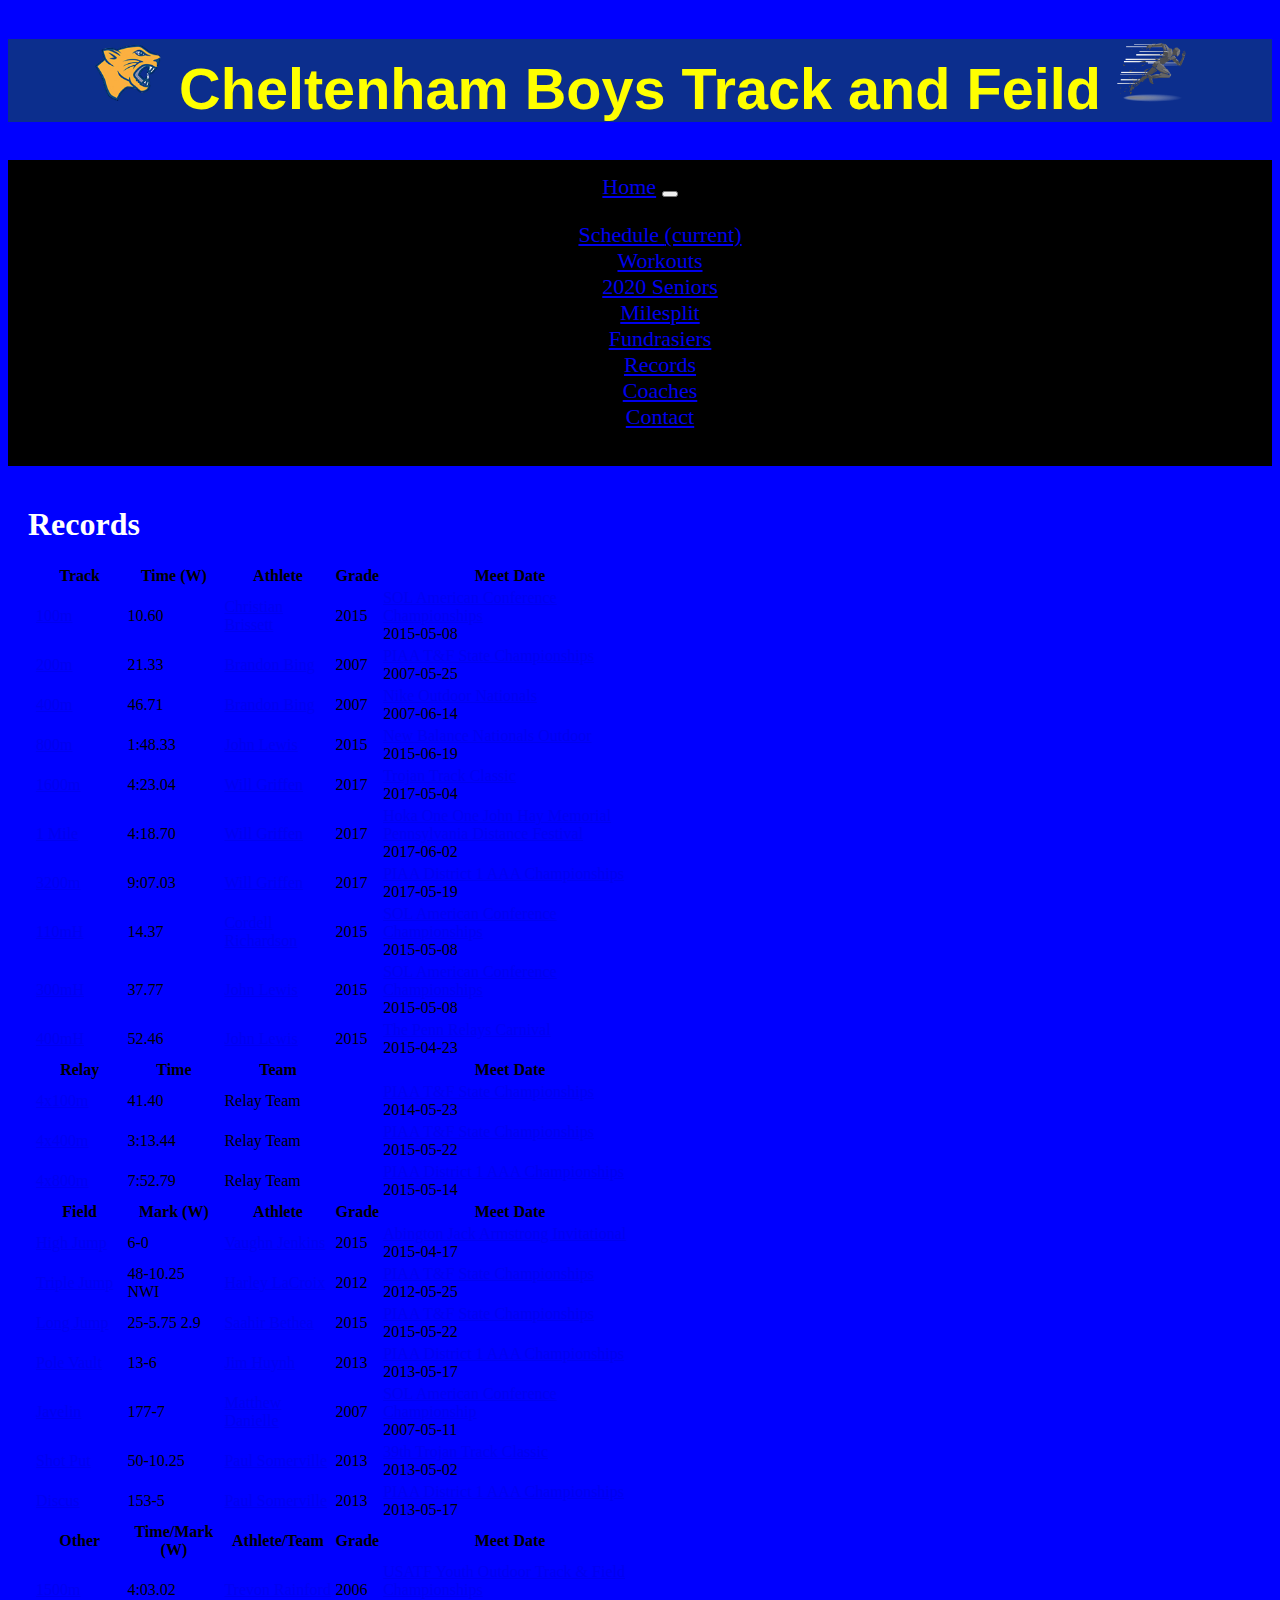
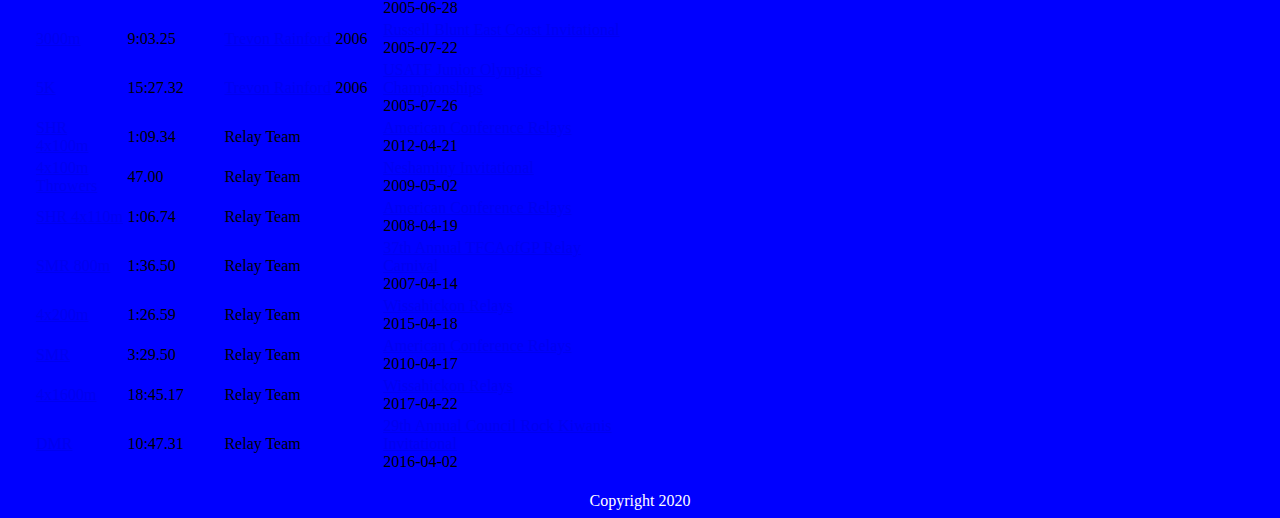
<file: record/record.html>
<!DOCTYPE html>
<html lang="en">

<head>
    <meta charset="UTF-8">
    <meta name="viewport" content="width=device-width, initial-scale=1.0">
    <title>Coaches</title>
    <link rel="stylesheet" href="https://stackpath.bootstrapcdn.com/bootstrap/4.5.0/css/bootstrap.min.css"
        integrity="sha384-9aIt2nRpC12Uk9gS9baDl411NQApFmC26EwAOH8WgZl5MYYxFfc+NcPb1dKGj7Sk" crossorigin="anonymous">
    <link rel="stylesheet" href="../index.css" />

    <link rel="stylesheet" href="record.css">
</head>

<body>

    <div class="jumbotron jumbotron-fluid">
        <div class="container">
            <h1 class="display-4">
                <img class="logo" src="../img/panther.png" alt="Panter logo">
                Cheltenham Boys Track and Feild
                <img class="run" src="../img/FAVPNG_running-illustration_JK0PTapT.png" alt="Run">
            </h1>
        </div>
    </div>



    <nav class="navbar navbar-expand-lg navbar-dark backround ">
        <a class="navbar-brand" href="../index.html">Home</a>
        <button class="navbar-toggler" type="button" data-toggle="collapse" data-target="#navbarNavDropdown"
            aria-controls="navbarNavDropdown" aria-expanded="false" aria-label="Toggle navigation">
            <span class="navbar-toggler-icon"></span>
        </button>
        <div class="collapse navbar-collapse" id="navbarNavDropdown">
            <ul class="navbar-nav">
                <li class="nav-item active">
                    <a class="nav-link" href="../schedule/schedule.html">Schedule <span
                            class="sr-only">(current)</span></a>
                </li>
                <li class="nav-item">
                    <a class="nav-link" href="../workout/workouts.html">Workouts</a>
                </li>
                <li class="nav-item">
                    <a class="nav-link" href="../senior/senior.html">2020 Seniors</a>
                </li>
                <li class="nav-item">
                    <a class="nav-link" href="../mile/mile.html">Milesplit</a>
                </li>
                <li class="nav-item">
                    <a class="nav-link" href="../fund/fund.html">Fundrasiers</a>
                </li>
                <li class="nav-item">
                    <a class="nav-link" href="../record/record.html">Records</a>
                </li>
                <li class="nav-item">
                    <a class="nav-link" href="../coaches/coach.html">Coaches</a>
                </li>
                <li class="nav-item">
                    <a class="nav-link" href="../contact/contact.html">Contact</a>
                </li>
            </ul>
        </div>
    </nav>
    <br>

    <h1 class="title">Records</h1>
    <div class="card">
        <div class="card-body">
            <table id="rankingsTable">
                <thead>
                    <tr>
                        <th class="event">
                            Track
                        </th>
                        <th class="time">
                            Time (W)
                        </th>
                        <th class="name">
                            Athlete
                        </th>
                        <th>
                            Grade
                        </th>
                        <th class="meet">
                            <span class="meet">Meet</span>
                            <span class="date">Date</span>
                        </th>
                    </tr>
                </thead>
                <tbody>
                    <tr>
                        <td class="event">
                            <a title="See all team rankings for 100m"
                                href="https://pa.milesplit.com/rankings/events/high-school-boys/outdoor-track-and-field/100m?team=2577&amp;year=all">100m</a>
                        </td>
                        <td class="time  ">
                            10.60
                            <span class="wind "></span>
                        </td>
                        <td class="name">
                            <div class="athlete">
                                <a href="https://pa.milesplit.com/athletes/2384643-christian-brissett">
                                    Christian Brissett
                                </a>
                            </div>
                        </td>
                        <td class="year">
                            2015
                        </td>
                        <td class="meet">
                            <div class="meet">
                                <a href="https://pa.milesplit.com/meets/207299">SOL American Conference
                                    Championships</a>
                            </div>
                            <div class="date">
                                <time class="start">
                                    2015-05-08
                                </time>
                            </div>
                        </td>
                    </tr>
                    <tr>
                        <td class="event">
                            <a title="See all team rankings for 200m"
                                href="https://pa.milesplit.com/rankings/events/high-school-boys/outdoor-track-and-field/200m?team=2577&amp;year=all">200m</a>
                        </td>
                        <td class="time  ">
                            21.33
                            <span class="wind "></span>
                        </td>
                        <td class="name">
                            <div class="athlete">
                                <a href="https://pa.milesplit.com/athletes/33031-brandon-bing">
                                    Brandon Bing
                                </a>
                            </div>
                        </td>
                        <td class="year">
                            2007
                        </td>
                        <td class="meet">
                            <div class="meet">
                                <a href="https://pa.milesplit.com/meets/20729">PIAA T&amp;F State Championships</a>
                            </div>
                            <div class="date">
                                <time class="start">
                                    2007-05-25
                                </time>
                            </div>
                        </td>
                    </tr>
                    <tr>
                        <td class="event">
                            <a title="See all team rankings for 400m"
                                href="https://pa.milesplit.com/rankings/events/high-school-boys/outdoor-track-and-field/400m?team=2577&amp;year=all">400m</a>
                        </td>
                        <td class="time  ">
                            46.71
                            <span class="wind "></span>
                        </td>
                        <td class="name">
                            <div class="athlete">
                                <a href="https://pa.milesplit.com/athletes/33031-brandon-bing">
                                    Brandon Bing
                                </a>
                            </div>
                        </td>
                        <td class="year">
                            2007
                        </td>
                        <td class="meet">
                            <div class="meet">
                                <a href="https://pa.milesplit.com/meets/23319">Nike Outdoor Nationals</a>
                            </div>
                            <div class="date">
                                <time class="start">
                                    2007-06-14
                                </time>
                            </div>
                        </td>
                    </tr>
                    <tr>
                        <td class="event">
                            <a title="See all team rankings for 800m"
                                href="https://pa.milesplit.com/rankings/events/high-school-boys/outdoor-track-and-field/800m?team=2577&amp;year=all">800m</a>
                        </td>
                        <td class="time  ">
                            1:48.33
                            <span class="wind "></span>
                        </td>
                        <td class="name">
                            <div class="athlete">
                                <a href="https://pa.milesplit.com/athletes/2384636-john-lewis">
                                    John Lewis
                                </a>
                            </div>
                        </td>
                        <td class="year">
                            2015
                        </td>
                        <td class="meet">
                            <div class="meet">
                                <a href="https://pa.milesplit.com/meets/190173">New Balance Nationals Outdoor</a>
                            </div>
                            <div class="date">
                                <time class="start">
                                    2015-06-19
                                </time>
                            </div>
                        </td>
                    </tr>
                    <tr>
                        <td class="event">
                            <a title="See all team rankings for 1600m"
                                href="https://pa.milesplit.com/rankings/events/high-school-boys/outdoor-track-and-field/1600m?team=2577&amp;year=all">1600m</a>
                        </td>
                        <td class="time  ">
                            4:23.04
                            <span class="wind "></span>
                        </td>
                        <td class="name">
                            <div class="athlete">
                                <a href="https://pa.milesplit.com/athletes/4666206-will-griffen">
                                    Will Griffen
                                </a>
                            </div>
                        </td>
                        <td class="year">
                            2017
                        </td>
                        <td class="meet">
                            <div class="meet">
                                <a href="https://pa.milesplit.com/meets/261118">Trojan Track Classic</a>
                            </div>
                            <div class="date">
                                <time class="start">
                                    2017-05-04
                                </time>
                            </div>
                        </td>
                    </tr>
                    <tr>
                        <td class="event">
                            <a title="See all team rankings for 1 Mile"
                                href="https://pa.milesplit.com/rankings/events/high-school-boys/outdoor-track-and-field/Mile?team=2577&amp;year=all">1
                                Mile</a>
                        </td>
                        <td class="time  ">
                            4:18.70
                            <span class="wind "></span>
                        </td>
                        <td class="name">
                            <div class="athlete">
                                <a href="https://pa.milesplit.com/athletes/4666206-will-griffen">
                                    Will Griffen
                                </a>
                            </div>
                        </td>
                        <td class="year">
                            2017
                        </td>
                        <td class="meet">
                            <div class="meet">
                                <a href="https://pa.milesplit.com/meets/267606">Hoka One One John Hay Memorial
                                    Pennsylvania Distance Festival</a>
                            </div>
                            <div class="date">
                                <time class="start">
                                    2017-06-02
                                </time>
                            </div>
                        </td>
                    </tr>
                    <tr>
                        <td class="event">
                            <a title="See all team rankings for 3200m"
                                href="https://pa.milesplit.com/rankings/events/high-school-boys/outdoor-track-and-field/3200m?team=2577&amp;year=all">3200m</a>
                        </td>
                        <td class="time  ">
                            9:07.03
                            <span class="wind "></span>
                        </td>
                        <td class="name">
                            <div class="athlete">
                                <a href="https://pa.milesplit.com/athletes/4666206-will-griffen">
                                    Will Griffen
                                </a>
                            </div>
                        </td>
                        <td class="year">
                            2017
                        </td>
                        <td class="meet">
                            <div class="meet">
                                <a href="https://pa.milesplit.com/meets/261956">PIAA District 1 AAA Championships</a>
                            </div>
                            <div class="date">
                                <time class="start">
                                    2017-05-19
                                </time>
                            </div>
                        </td>
                    </tr>
                    <tr>
                        <td class="event">
                            <a title="See all team rankings for 110mH"
                                href="https://pa.milesplit.com/rankings/events/high-school-boys/outdoor-track-and-field/110H?team=2577&amp;year=all">110mH</a>
                        </td>
                        <td class="time  ">
                            14.37
                            <span class="wind "></span>
                        </td>
                        <td class="name">
                            <div class="athlete">
                                <a href="https://pa.milesplit.com/athletes/2384638-cordell-richardson">
                                    Cordell Richardson
                                </a>
                            </div>
                        </td>
                        <td class="year">
                            2015
                        </td>
                        <td class="meet">
                            <div class="meet">
                                <a href="https://pa.milesplit.com/meets/207299">SOL American Conference
                                    Championships</a>
                            </div>
                            <div class="date">
                                <time class="start">
                                    2015-05-08
                                </time>
                            </div>
                        </td>
                    </tr>
                    <tr>
                        <td class="event">
                            <a title="See all team rankings for 300mH"
                                href="https://pa.milesplit.com/rankings/events/high-school-boys/outdoor-track-and-field/300H?team=2577&amp;year=all">300mH</a>
                        </td>
                        <td class="time  ">
                            37.77
                            <span class="wind "></span>
                        </td>
                        <td class="name">
                            <div class="athlete">
                                <a href="https://pa.milesplit.com/athletes/2384636-john-lewis">
                                    John Lewis
                                </a>
                            </div>
                        </td>
                        <td class="year">
                            2015
                        </td>
                        <td class="meet">
                            <div class="meet">
                                <a href="https://pa.milesplit.com/meets/207299">SOL American Conference
                                    Championships</a>
                            </div>
                            <div class="date">
                                <time class="start">
                                    2015-05-08
                                </time>
                            </div>
                        </td>
                    </tr>
                    <tr>
                        <td class="event">
                            <a title="See all team rankings for 400mH"
                                href="https://pa.milesplit.com/rankings/events/high-school-boys/outdoor-track-and-field/400H?team=2577&amp;year=all">400mH</a>
                        </td>
                        <td class="time  ">
                            52.46
                            <span class="wind "></span>
                        </td>
                        <td class="name">
                            <div class="athlete">
                                <a href="https://pa.milesplit.com/athletes/2384636-john-lewis">
                                    John Lewis
                                </a>
                            </div>
                        </td>
                        <td class="year">
                            2015
                        </td>
                        <td class="meet">
                            <div class="meet">
                                <a href="https://pa.milesplit.com/meets/185046">The Penn Relays Carnival</a>
                            </div>
                            <div class="date">
                                <time class="start">
                                    2015-04-23
                                </time>
                            </div>
                        </td>
                    </tr>
                </tbody>
                <thead>
                    <tr>
                        <th class="event">
                            Relay
                        </th>
                        <th class="time">
                            Time
                        </th>
                        <th class="name">
                            Team
                        </th>
                        <th>

                        </th>
                        <th class="meet">
                            <span class="meet">Meet</span>
                            <span class="date">Date</span>
                        </th>
                    </tr>
                </thead>
                <tbody>
                    <tr>
                        <td class="event">
                            <a title="See all team rankings for 4x100m"
                                href="https://pa.milesplit.com/rankings/events/high-school-boys/outdoor-track-and-field/4x100m?team=2577&amp;year=all">4x100m</a>
                        </td>
                        <td class="time  ">
                            41.40
                            <span class="wind "></span>
                        </td>
                        <td class="name">
                            <div class="team">
                                Relay Team
                            </div>
                        </td>
                        <td class="year">

                        </td>
                        <td class="meet">
                            <div class="meet">
                                <a href="https://pa.milesplit.com/meets/160075">PIAA T&amp;F State Championships</a>
                            </div>
                            <div class="date">
                                <time class="start">
                                    2014-05-23
                                </time>
                            </div>
                        </td>
                    </tr>
                    <tr>
                        <td class="event">
                            <a title="See all team rankings for 4x400m"
                                href="https://pa.milesplit.com/rankings/events/high-school-boys/outdoor-track-and-field/4x400m?team=2577&amp;year=all">4x400m</a>
                        </td>
                        <td class="time  ">
                            3:13.44
                            <span class="wind "></span>
                        </td>
                        <td class="name">
                            <div class="team">
                                Relay Team
                            </div>
                        </td>
                        <td class="year">

                        </td>
                        <td class="meet">
                            <div class="meet">
                                <a href="https://pa.milesplit.com/meets/191125">PIAA T&amp;F State Championships</a>
                            </div>
                            <div class="date">
                                <time class="start">
                                    2015-05-22
                                </time>
                            </div>
                        </td>
                    </tr>
                    <tr>
                        <td class="event">
                            <a title="See all team rankings for 4x800m"
                                href="https://pa.milesplit.com/rankings/events/high-school-boys/outdoor-track-and-field/4x800m?team=2577&amp;year=all">4x800m</a>
                        </td>
                        <td class="time  ">
                            7:52.79
                            <span class="wind "></span>
                        </td>
                        <td class="name">
                            <div class="team">
                                Relay Team
                            </div>
                        </td>
                        <td class="year">

                        </td>
                        <td class="meet">
                            <div class="meet">
                                <a href="https://pa.milesplit.com/meets/198023">PIAA District 1 AAA Championships</a>
                            </div>
                            <div class="date">
                                <time class="start">
                                    2015-05-14
                                </time>
                            </div>
                        </td>
                    </tr>
                </tbody>
                <thead>
                    <tr>
                        <th class="event">
                            Field
                        </th>
                        <th class="time">
                            Mark (W)
                        </th>
                        <th class="name">
                            Athlete
                        </th>
                        <th>
                            Grade
                        </th>
                        <th class="meet">
                            <span class="meet">Meet</span>
                            <span class="date">Date</span>
                        </th>
                    </tr>
                </thead>
                <tbody>
                    <tr>
                        <td class="event">
                            <a title="See all team rankings for High Jump"
                                href="https://pa.milesplit.com/rankings/events/high-school-boys/outdoor-track-and-field/HJ?team=2577&amp;year=all">High
                                Jump</a>
                        </td>
                        <td class="time  ">
                            6-0
                            <span class="wind "></span>
                        </td>
                        <td class="name">
                            <div class="athlete">
                                <a href="https://pa.milesplit.com/athletes/5243428-vaughn-jenkins">
                                    Vaughn Jenkins
                                </a>
                            </div>
                        </td>
                        <td class="year">
                            2015
                        </td>
                        <td class="meet">
                            <div class="meet">
                                <a href="https://pa.milesplit.com/meets/193075">Abington Jack Armstrong Invitational</a>
                            </div>
                            <div class="date">
                                <time class="start">
                                    2015-04-17
                                </time>
                            </div>
                        </td>
                    </tr>
                    <tr>
                        <td class="event">
                            <a title="See all team rankings for Triple Jump"
                                href="https://pa.milesplit.com/rankings/events/high-school-boys/outdoor-track-and-field/TJ?team=2577&amp;year=all">Triple
                                Jump</a>
                        </td>
                        <td class="time  ">
                            48-10.25
                            <span class="wind ">NWI</span>
                        </td>
                        <td class="name">
                            <div class="athlete">
                                <a href="https://pa.milesplit.com/athletes/1214346-harley-lacroix">
                                    Harley LaCroix
                                </a>
                            </div>
                        </td>
                        <td class="year">
                            2012
                        </td>
                        <td class="meet">
                            <div class="meet">
                                <a href="https://pa.milesplit.com/meets/108925">PIAA T&amp;F State Championships</a>
                            </div>
                            <div class="date">
                                <time class="start">
                                    2012-05-25
                                </time>
                            </div>
                        </td>
                    </tr>
                    <tr>
                        <td class="event">
                            <a title="See all team rankings for Long Jump"
                                href="https://pa.milesplit.com/rankings/events/high-school-boys/outdoor-track-and-field/LJ?team=2577&amp;year=all">Long
                                Jump</a>
                        </td>
                        <td class="time w ">
                            25-5.75
                            <span class="wind w">2.9</span>
                        </td>
                        <td class="name">
                            <div class="athlete">
                                <a href="https://pa.milesplit.com/athletes/3867115-saahir-bethea">
                                    Saahir Bethea
                                </a>
                            </div>
                        </td>
                        <td class="year">
                            2015
                        </td>
                        <td class="meet">
                            <div class="meet">
                                <a href="https://pa.milesplit.com/meets/191125">PIAA T&amp;F State Championships</a>
                            </div>
                            <div class="date">
                                <time class="start">
                                    2015-05-22
                                </time>
                            </div>
                        </td>
                    </tr>
                    <tr>
                        <td class="event">
                            <a title="See all team rankings for Pole Vault"
                                href="https://pa.milesplit.com/rankings/events/high-school-boys/outdoor-track-and-field/PV?team=2577&amp;year=all">Pole
                                Vault</a>
                        </td>
                        <td class="time  ">
                            13-6
                            <span class="wind "></span>
                        </td>
                        <td class="name">
                            <div class="athlete">
                                <a href="https://pa.milesplit.com/athletes/1759035-jim-huynh">
                                    Jim Huynh
                                </a>
                            </div>
                        </td>
                        <td class="year">
                            2013
                        </td>
                        <td class="meet">
                            <div class="meet">
                                <a href="https://pa.milesplit.com/meets/135144">PIAA District 1 AAA Championships</a>
                            </div>
                            <div class="date">
                                <time class="start">
                                    2013-05-17
                                </time>
                            </div>
                        </td>
                    </tr>
                    <tr>
                        <td class="event">
                            <a title="See all team rankings for Javelin"
                                href="https://pa.milesplit.com/rankings/events/high-school-boys/outdoor-track-and-field/J?team=2577&amp;year=all">Javelin</a>
                        </td>
                        <td class="time  ">
                            177-7
                            <span class="wind "></span>
                        </td>
                        <td class="name">
                            <div class="athlete">
                                <a href="https://pa.milesplit.com/athletes/33029-matthew-danielle">
                                    Matthew Danielle
                                </a>
                            </div>
                        </td>
                        <td class="year">
                            2007
                        </td>
                        <td class="meet">
                            <div class="meet">
                                <a href="https://pa.milesplit.com/meets/24133">SOL American Conference Championship</a>
                            </div>
                            <div class="date">
                                <time class="start">
                                    2007-05-11
                                </time>
                            </div>
                        </td>
                    </tr>
                    <tr>
                        <td class="event">
                            <a title="See all team rankings for Shot Put"
                                href="https://pa.milesplit.com/rankings/events/high-school-boys/outdoor-track-and-field/S?team=2577&amp;year=all">Shot
                                Put</a>
                        </td>
                        <td class="time  ">
                            50-10.25
                            <span class="wind "></span>
                        </td>
                        <td class="name">
                            <div class="athlete">
                                <a href="https://pa.milesplit.com/athletes/1502439-paul-somerville">
                                    Paul Somerville
                                </a>
                            </div>
                        </td>
                        <td class="year">
                            2013
                        </td>
                        <td class="meet">
                            <div class="meet">
                                <a href="https://pa.milesplit.com/meets/133709">39th Trojan Track Classic</a>
                            </div>
                            <div class="date">
                                <time class="start">
                                    2013-05-02
                                </time>
                            </div>
                        </td>
                    </tr>
                    <tr>
                        <td class="event">
                            <a title="See all team rankings for Discus"
                                href="https://pa.milesplit.com/rankings/events/high-school-boys/outdoor-track-and-field/D?team=2577&amp;year=all">Discus</a>
                        </td>
                        <td class="time  ">
                            153-5
                            <span class="wind "></span>
                        </td>
                        <td class="name">
                            <div class="athlete">
                                <a href="https://pa.milesplit.com/athletes/1502439-paul-somerville">
                                    Paul Somerville
                                </a>
                            </div>
                        </td>
                        <td class="year">
                            2013
                        </td>
                        <td class="meet">
                            <div class="meet">
                                <a href="https://pa.milesplit.com/meets/135144">PIAA District 1 AAA Championships</a>
                            </div>
                            <div class="date">
                                <time class="start">
                                    2013-05-17
                                </time>
                            </div>
                        </td>
                    </tr>
                </tbody>
                <thead>
                    <tr>
                        <th class="event">
                            Other
                        </th>
                        <th class="time">
                            Time/Mark (W)
                        </th>
                        <th class="name">
                            Athlete/Team
                        </th>
                        <th>
                            Grade
                        </th>
                        <th class="meet">
                            <span class="meet">Meet</span>
                            <span class="date">Date</span>
                        </th>
                    </tr>
                </thead>
                <tbody>
                    <tr>
                        <td class="event">
                            <a title="See all team rankings for 1500m"
                                href="https://pa.milesplit.com/rankings/events/high-school-boys/outdoor-track-and-field/1500m?team=2577&amp;year=all">1500m</a>
                        </td>
                        <td class="time  ">
                            4:03.02
                            <span class="wind "></span>
                        </td>
                        <td class="name">
                            <div class="athlete">
                                <a href="https://pa.milesplit.com/athletes/45156-trevon-rainford">
                                    Trevon Rainford
                                </a>
                            </div>
                        </td>
                        <td class="year">
                            2006
                        </td>
                        <td class="meet">
                            <div class="meet">
                                <a href="https://pa.milesplit.com/meets/11396">USATF Youth Outdoor Track &amp; Field
                                    Championships</a>
                            </div>
                            <div class="date">
                                <time class="start">
                                    2005-06-28
                                </time>
                            </div>
                        </td>
                    </tr>
                    <tr>
                        <td class="event">
                            <a title="See all team rankings for 3000m"
                                href="https://pa.milesplit.com/rankings/events/high-school-boys/outdoor-track-and-field/3000m?team=2577&amp;year=all">3000m</a>
                        </td>
                        <td class="time  ">
                            9:03.25
                            <span class="wind "></span>
                        </td>
                        <td class="name">
                            <div class="athlete">
                                <a href="https://pa.milesplit.com/athletes/45156-trevon-rainford">
                                    Trevon Rainford
                                </a>
                            </div>
                        </td>
                        <td class="year">
                            2006
                        </td>
                        <td class="meet">
                            <div class="meet">
                                <a href="https://pa.milesplit.com/meets/12231">Russell Blunt East Coast Invitational</a>
                            </div>
                            <div class="date">
                                <time class="start">
                                    2005-07-22
                                </time>
                            </div>
                        </td>
                    </tr>
                    <tr>
                        <td class="event">
                            <a title="See all team rankings for 5K"
                                href="https://pa.milesplit.com/rankings/events/high-school-boys/outdoor-track-and-field/5000m?team=2577&amp;year=all">5K</a>
                        </td>
                        <td class="time  ">
                            15:27.32
                            <span class="wind "></span>
                        </td>
                        <td class="name">
                            <div class="athlete">
                                <a href="https://pa.milesplit.com/athletes/45156-trevon-rainford">
                                    Trevon Rainford
                                </a>
                            </div>
                        </td>
                        <td class="year">
                            2006
                        </td>
                        <td class="meet">
                            <div class="meet">
                                <a href="https://pa.milesplit.com/meets/10458">USATF Junior Olympics Championships</a>
                            </div>
                            <div class="date">
                                <time class="start">
                                    2005-07-26
                                </time>
                            </div>
                        </td>
                    </tr>
                    <tr>
                        <td class="event">
                            <a title="See all team rankings for SHR 4x100m"
                                href="https://pa.milesplit.com/rankings/events/high-school-boys/outdoor-track-and-field/4x100SHR?team=2577&amp;year=all">SHR
                                4x100m</a>
                        </td>
                        <td class="time  h">
                            1:09.34
                            <span class="wind "></span>
                        </td>
                        <td class="name">
                            <div class="team">
                                Relay Team
                            </div>
                        </td>
                        <td class="year">

                        </td>
                        <td class="meet">
                            <div class="meet">
                                <a href="https://pa.milesplit.com/meets/107938">American Conference Relays</a>
                            </div>
                            <div class="date">
                                <time class="start">
                                    2012-04-21
                                </time>
                            </div>
                        </td>
                    </tr>
                    <tr>
                        <td class="event">
                            <a title="See all team rankings for 4x100m Throwers"
                                href="https://pa.milesplit.com/rankings/events/high-school-boys/outdoor-track-and-field/4x100T?team=2577&amp;year=all">4x100m
                                Throwers</a>
                        </td>
                        <td class="time  ">
                            47.00
                            <span class="wind "></span>
                        </td>
                        <td class="name">
                            <div class="team">
                                Relay Team
                            </div>
                        </td>
                        <td class="year">

                        </td>
                        <td class="meet">
                            <div class="meet">
                                <a href="https://pa.milesplit.com/meets/47991">Neshaminy Invitational</a>
                            </div>
                            <div class="date">
                                <time class="start">
                                    2009-05-02
                                </time>
                            </div>
                        </td>
                    </tr>
                    <tr>
                        <td class="event">
                            <a title="See all team rankings for SHR 4x110m"
                                href="https://pa.milesplit.com/rankings/events/high-school-boys/outdoor-track-and-field/4x110SHR?team=2577&amp;year=all">SHR
                                4x110m</a>
                        </td>
                        <td class="time  ">
                            1:06.74
                            <span class="wind "></span>
                        </td>
                        <td class="name">
                            <div class="team">
                                Relay Team
                            </div>
                        </td>
                        <td class="year">

                        </td>
                        <td class="meet">
                            <div class="meet">
                                <a href="https://pa.milesplit.com/meets/31491">American Conference Relays</a>
                            </div>
                            <div class="date">
                                <time class="start">
                                    2008-04-19
                                </time>
                            </div>
                        </td>
                    </tr>
                    <tr>
                        <td class="event">
                            <a title="See all team rankings for SMR 800m"
                                href="https://pa.milesplit.com/rankings/events/high-school-boys/outdoor-track-and-field/SMR8?team=2577&amp;year=all">SMR
                                800m</a>
                        </td>
                        <td class="time  ">
                            1:36.50
                            <span class="wind "></span>
                        </td>
                        <td class="name">
                            <div class="team">
                                Relay Team
                            </div>
                        </td>
                        <td class="year">

                        </td>
                        <td class="meet">
                            <div class="meet">
                                <a href="https://pa.milesplit.com/meets/22218">37th Annual TFCAofGP Relay Carnival</a>
                            </div>
                            <div class="date">
                                <time class="start">
                                    2007-04-14
                                </time>
                            </div>
                        </td>
                    </tr>
                    <tr>
                        <td class="event">
                            <a title="See all team rankings for 4x200m"
                                href="https://pa.milesplit.com/rankings/events/high-school-boys/outdoor-track-and-field/4x200m?team=2577&amp;year=all">4x200m</a>
                        </td>
                        <td class="time  ">
                            1:26.59
                            <span class="wind "></span>
                        </td>
                        <td class="name">
                            <div class="team">
                                Relay Team
                            </div>
                        </td>
                        <td class="year">

                        </td>
                        <td class="meet">
                            <div class="meet">
                                <a href="https://pa.milesplit.com/meets/193029">Wissahickon Relays</a>
                            </div>
                            <div class="date">
                                <time class="start">
                                    2015-04-18
                                </time>
                            </div>
                        </td>
                    </tr>
                    <tr>
                        <td class="event">
                            <a title="See all team rankings for SMR"
                                href="https://pa.milesplit.com/rankings/events/high-school-boys/outdoor-track-and-field/SMR?team=2577&amp;year=all">SMR</a>
                        </td>
                        <td class="time  ">
                            3:29.50
                            <span class="wind "></span>
                        </td>
                        <td class="name">
                            <div class="team">
                                Relay Team
                            </div>
                        </td>
                        <td class="year">

                        </td>
                        <td class="meet">
                            <div class="meet">
                                <a href="https://pa.milesplit.com/meets/66582">American Conference Relays</a>
                            </div>
                            <div class="date">
                                <time class="start">
                                    2010-04-17
                                </time>
                            </div>
                        </td>
                    </tr>
                    <tr>
                        <td class="event">
                            <a title="See all team rankings for 4x1600m"
                                href="https://pa.milesplit.com/rankings/events/high-school-boys/outdoor-track-and-field/4x1600m?team=2577&amp;year=all">4x1600m</a>
                        </td>
                        <td class="time  ">
                            18:45.17
                            <span class="wind "></span>
                        </td>
                        <td class="name">
                            <div class="team">
                                Relay Team
                            </div>
                        </td>
                        <td class="year">

                        </td>
                        <td class="meet">
                            <div class="meet">
                                <a href="https://pa.milesplit.com/meets/261147">Wissahickon Relays</a>
                            </div>
                            <div class="date">
                                <time class="start">
                                    2017-04-22
                                </time>
                            </div>
                        </td>
                    </tr>
                    <tr>
                        <td class="event">
                            <a title="See all team rankings for DMR"
                                href="https://pa.milesplit.com/rankings/events/high-school-boys/outdoor-track-and-field/DMR?team=2577&amp;year=all">DMR</a>
                        </td>
                        <td class="time  ">
                            10:47.31
                            <span class="wind "></span>
                        </td>
                        <td class="name">
                            <div class="team">
                                Relay Team
                            </div>
                        </td>
                        <td class="year">

                        </td>
                        <td class="meet">
                            <div class="meet">
                                <a href="https://pa.milesplit.com/meets/227042">29th Annual Council Rock Kiwanis
                                    Invitational</a>
                            </div>
                            <div class="date">
                                <time class="start">
                                    2016-04-02
                                </time>
                            </div>
                        </td>
                    </tr>
                </tbody>
            </table>
        </div>
    </div>
    <br>
    <footer>Copyright 2020</footer>
</body>

</html>
</file>
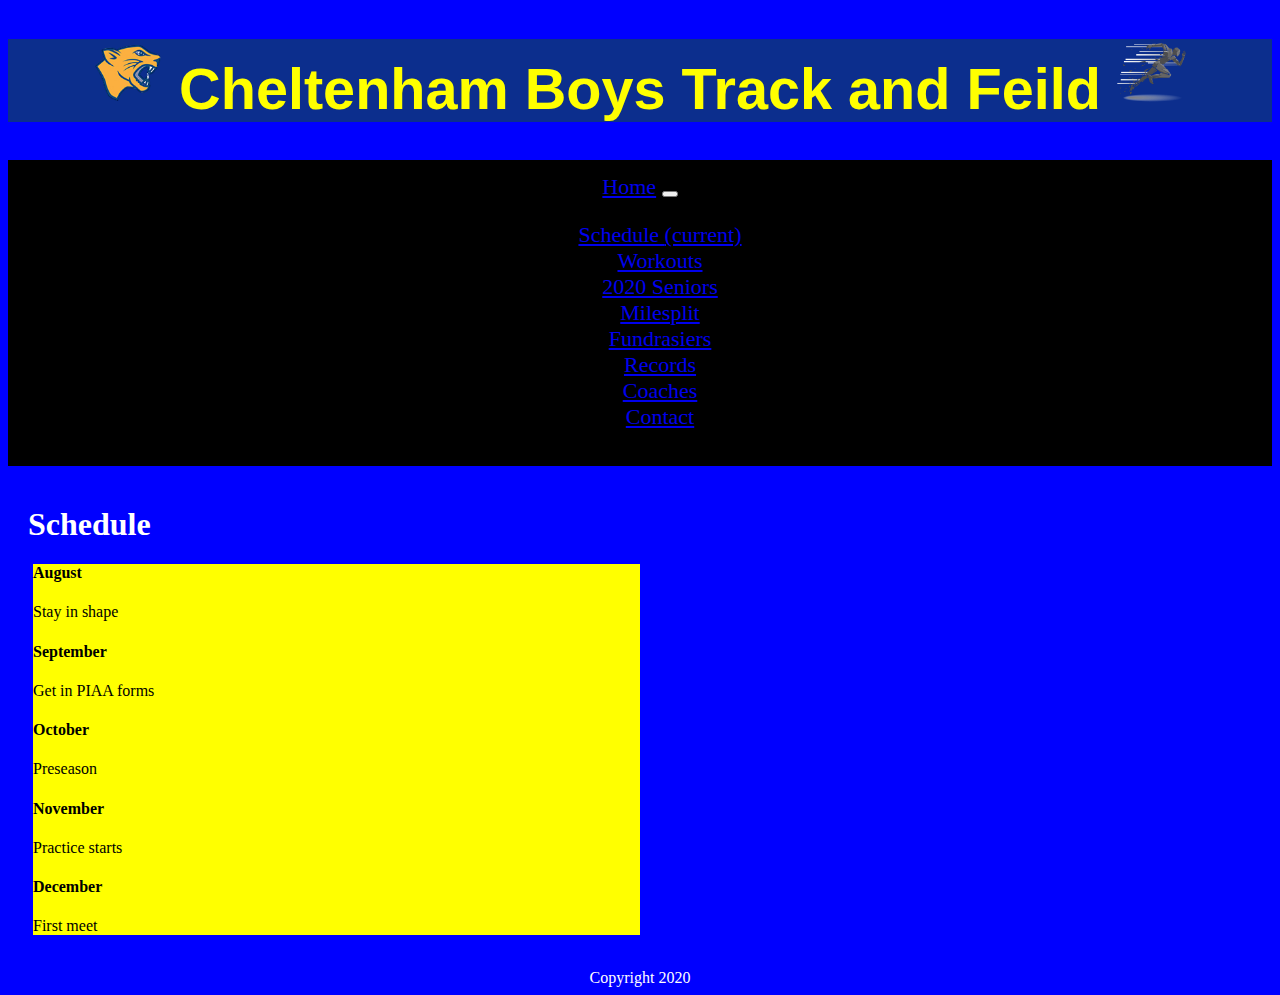
<file: schedule/schedule.html>
<!DOCTYPE html>
<html lang="en">

<head>
    <meta charset="UTF-8">
    <meta name="viewport" content="width=device-width, initial-scale=1.0">
    <title>Coaches</title>
    <link rel="stylesheet" href="https://stackpath.bootstrapcdn.com/bootstrap/4.5.0/css/bootstrap.min.css"
        integrity="sha384-9aIt2nRpC12Uk9gS9baDl411NQApFmC26EwAOH8WgZl5MYYxFfc+NcPb1dKGj7Sk" crossorigin="anonymous">
    <link rel="stylesheet" href="../index.css" />

    <link rel="stylesheet" href="schedule.css">
</head>

<body>

    <div class="jumbotron jumbotron-fluid">
        <div class="container">
            <h1 class="display-4">
                <img class="logo" src="../img/panther.png" alt="Panter logo">
                Cheltenham Boys Track and Feild
                <img class="run" src="../img/FAVPNG_running-illustration_JK0PTapT.png" alt="Run">
            </h1>
        </div>
    </div>



    <nav class="navbar navbar-expand-lg navbar-dark backround ">
        <a class="navbar-brand" href="../index.html">Home</a>
        <button class="navbar-toggler" type="button" data-toggle="collapse" data-target="#navbarNavDropdown"
            aria-controls="navbarNavDropdown" aria-expanded="false" aria-label="Toggle navigation">
            <span class="navbar-toggler-icon"></span>
        </button>
        <div class="collapse navbar-collapse" id="navbarNavDropdown">
            <ul class="navbar-nav">
                <li class="nav-item active">
                    <a class="nav-link" href="../schedule/schedule.html">Schedule <span class="sr-only">(current)</span></a>
                </li>
                <li class="nav-item">
                    <a class="nav-link" href="../workout/workouts.html">Workouts</a>
                </li>
                <li class="nav-item">
                    <a class="nav-link" href="../senior/senior.html">2020 Seniors</a>
                </li>
                <li class="nav-item">
                    <a class="nav-link" href="../mile/mile.html">Milesplit</a>
                </li>
                <li class="nav-item">
                    <a class="nav-link" href="../fund/fund.html">Fundrasiers</a>
                </li>
                <li class="nav-item">
                    <a class="nav-link" href="../record/record.html">Records</a>
                </li>
                <li class="nav-item">
                    <a class="nav-link" href="../coaches/coach.html">Coaches</a>
                </li>
                <li class="nav-item">
                    <a class="nav-link" href="../contact/contact.html">Contact</a>
                </li>
            </ul>
        </div>
    </nav>
    <br>
        
    <h1 class="title">Schedule</h1>
    <div class="card info">
        <div class="card-body">
            <h4>August</h4>
            <p>Stay in shape</p>
            <h4>September</h4>
            <p>Get in PIAA forms</p>
            <h4>October</h4>
            <p>Preseason</p>
            <h4>November</h4>
            <p>Practice starts</p>
            <h4>December</h4>
            <p>First meet</p>
        </div>
    </div>
    <br>
    <footer>Copyright 2020</footer>
</body>
</html>
</file>
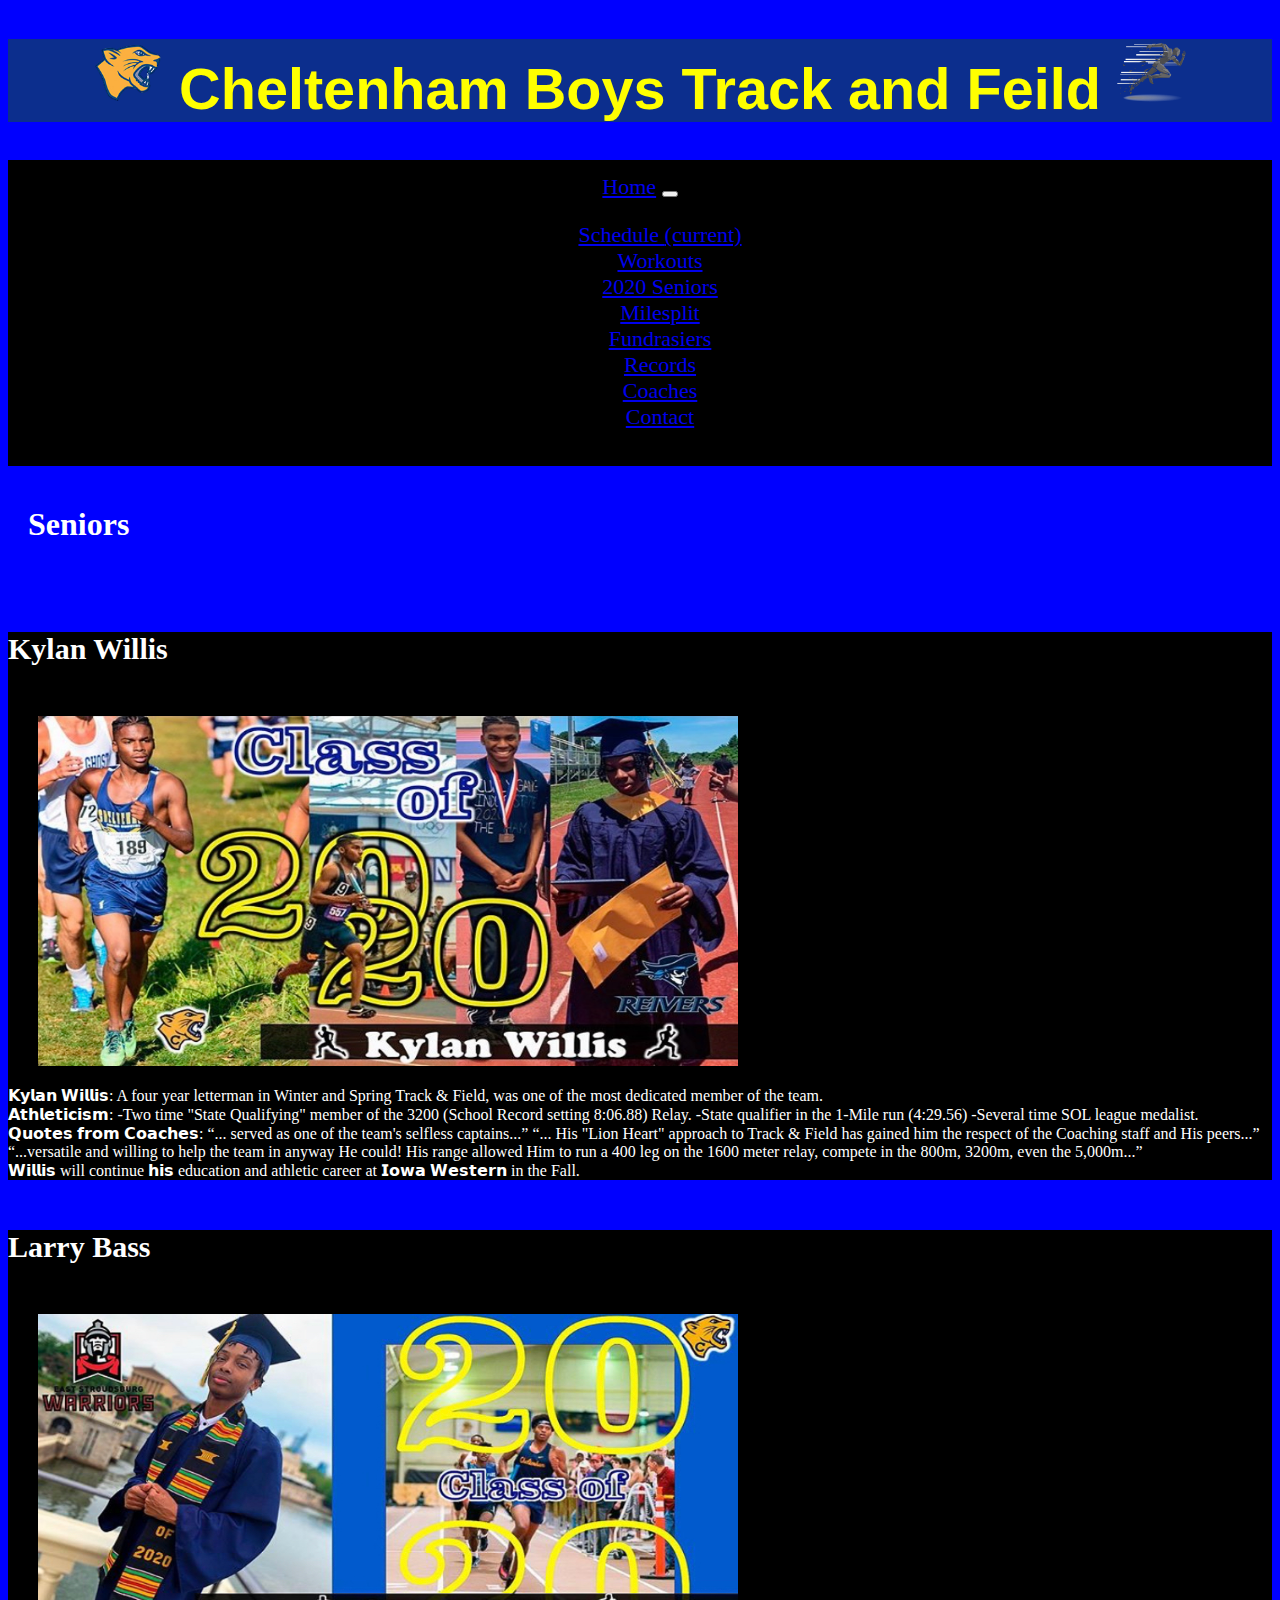
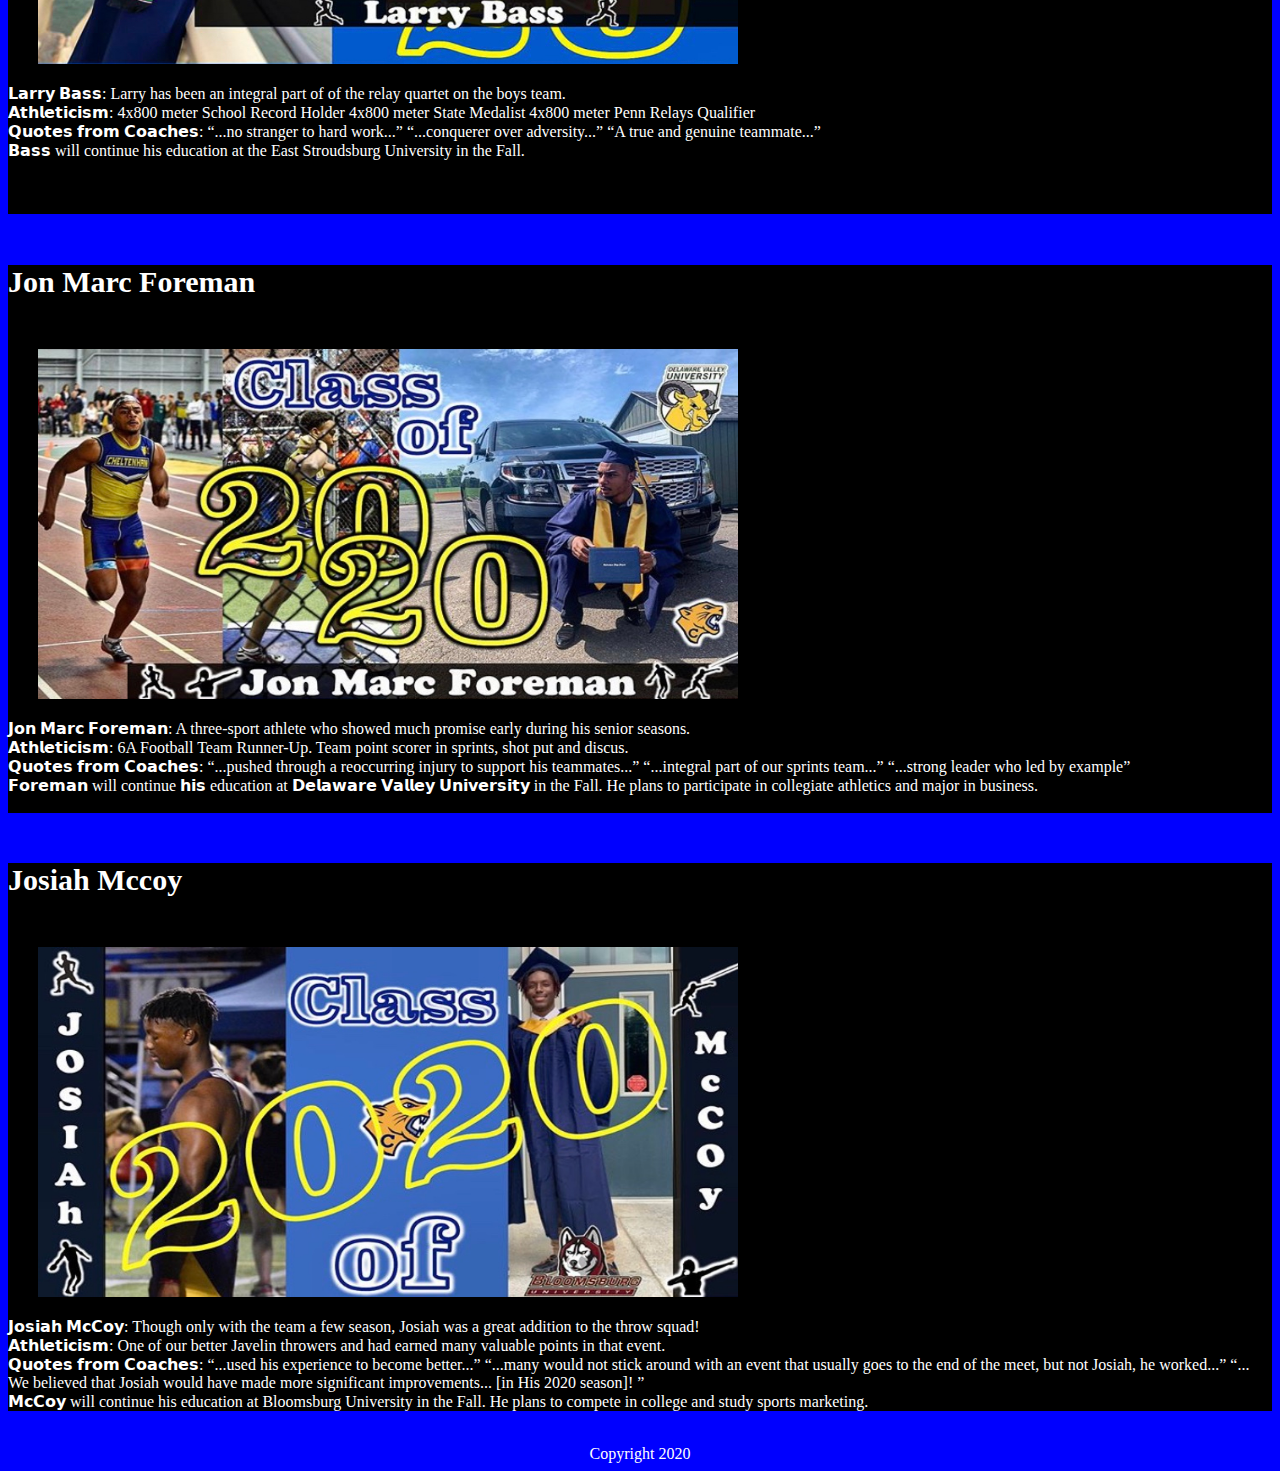
<file: senior/senior.html>
<!DOCTYPE html>
<html lang="en">

<head>
    <meta charset="UTF-8">
    <meta name="viewport" content="width=device-width, initial-scale=1.0">
    <title>Coaches</title>
    <link rel="stylesheet" href="https://stackpath.bootstrapcdn.com/bootstrap/4.5.0/css/bootstrap.min.css"
        integrity="sha384-9aIt2nRpC12Uk9gS9baDl411NQApFmC26EwAOH8WgZl5MYYxFfc+NcPb1dKGj7Sk" crossorigin="anonymous">
    <link rel="stylesheet" href="../index.css" />

    <link rel="stylesheet" href="senior.css">
</head>

<body>

    <div class="jumbotron jumbotron-fluid">
        <div class="container">
            <h1 class="display-4">
                <img class="logo" src="../img/panther.png" alt="Panter logo">
                Cheltenham Boys Track and Feild
                <img class="run" src="../img/FAVPNG_running-illustration_JK0PTapT.png" alt="Run">
            </h1>
        </div>
    </div>



    <nav class="navbar navbar-expand-lg navbar-dark backround ">
        <a class="navbar-brand" href="../index.html">Home</a>
        <button class="navbar-toggler" type="button" data-toggle="collapse" data-target="#navbarNavDropdown"
            aria-controls="navbarNavDropdown" aria-expanded="false" aria-label="Toggle navigation">
            <span class="navbar-toggler-icon"></span>
        </button>
        <div class="collapse navbar-collapse" id="navbarNavDropdown">
            <ul class="navbar-nav">
                <li class="nav-item">
                    <a class="nav-link" href="../schedule/schedule.html">Schedule <span
                            class="sr-only">(current)</span></a>
                </li>
                <li class="nav-item">
                    <a class="nav-link" href="../workout/workouts.html">Workouts</a>
                </li>
                <li class="nav-item">
                    <a class="nav-link" href="../senior/senior.html">2020 Seniors</a>
                </li>
                <li class="nav-item">
                    <a class="nav-link" href="../mile/mile.html">Milesplit</a>
                </li>
                <li class="nav-item">
                    <a class="nav-link" href="../fund/fund.html">Fundrasiers</a>
                </li>
                <li class="nav-item">
                    <a class="nav-link" href="../record/record.html">Records</a>
                </li>
                <li class="nav-item">
                    <a class="nav-link" href="../coaches/coach.html">Coaches</a>
                </li>
                <li class="nav-item">
                    <a class="nav-link" href="../contact/contact.html">Contact</a>
                </li>
            </ul>
        </div>
    </nav>
    <br>

    <h1 class="title">Seniors</h1>
    <br>
    <div class="row row-1">
        <div class="col-sm-6">
            <div class="card">
                <div class="card-body">
                    <h5 class="card-title">Kylan Willis</h5>
                    <img class="willi" src="../img/IMG_2642.jpg" alt="Kylan Willis">
                    <p class="card-text">𝗞𝘆𝗹𝗮𝗻 𝗪𝗶𝗹𝗹𝗶𝘀:
                        A four year letterman in Winter and Spring Track & Field, was one of the most dedicated member of the team.
                        <br>
                        𝗔𝘁𝗵𝗹𝗲𝘁𝗶𝗰𝗶𝘀𝗺:
                        -Two time "State Qualifying" member of the 3200 (School Record setting 8:06.88) Relay.
                        -State qualifier in the 1-Mile run (4:29.56)
                        -Several time SOL league medalist.
                        <br>
                        𝗤𝘂𝗼𝘁𝗲𝘀 𝗳𝗿𝗼𝗺 𝗖𝗼𝗮𝗰𝗵𝗲𝘀:
                        “... served as one of the team's selfless captains...”
                        “... His "Lion Heart" approach to Track & Field has gained him the respect of the Coaching staff and His peers...”
                        “...versatile and willing to help the team in anyway He could! His range allowed Him to run a 400 leg on the 1600 meter relay, compete in the 800m, 3200m, even the 5,000m...”
                        <br>
                        𝗪𝗶𝗹𝗹𝗶𝘀 will continue 𝗵𝗶𝘀 education and athletic career at 𝗜𝗼𝘄𝗮 𝗪𝗲𝘀𝘁𝗲𝗿𝗻 in the Fall.</p>
                </div>
            </div>
        </div>
        <div class="col-sm-6">
            <div class="card">
                <div class="card-body">
                    <h5 class="card-title">Larry Bass</h5>
                    <img class="bass" src="../img/track1.JPG" alt="">
                    <p class="card-text"> 𝗟𝗮𝗿𝗿𝘆 𝗕𝗮𝘀𝘀:
                        Larry has been an integral part of of the relay quartet on the boys team.
                        <br>
                        𝗔𝘁𝗵𝗹𝗲𝘁𝗶𝗰𝗶𝘀𝗺:
                        4x800 meter School Record Holder
                        4x800 meter State Medalist
                        4x800 meter Penn Relays Qualifier
                        <br>
                        𝗤𝘂𝗼𝘁𝗲𝘀 𝗳𝗿𝗼𝗺 𝗖𝗼𝗮𝗰𝗵𝗲𝘀: “...no stranger to hard work...”
                        “...conquerer over adversity...”
                        “A true and genuine teammate...”
                        <br>
                        𝗕𝗮𝘀𝘀 will continue his education at the East
                        Stroudsburg University in the Fall.
                        <br>
                        <br>
                        <br>
                        <br>
                        </p>
                </div>
            </div>
        </div>
    </div>
    <div class="row row-2">
        <div class="col-sm-6">
            <div class="card">
                <div class="card-body">
                    <h5 class="card-title">Jon Marc Foreman</h5>
                    <img class="fore" src="../img/IMG_2641.jpg" alt="">
                    <p class="card-text">𝗝𝗼𝗻 𝗠𝗮𝗿𝗰 𝗙𝗼𝗿𝗲𝗺𝗮𝗻:
                        A three-sport athlete who showed much promise early during his senior seasons.
                        <br>
                        𝗔𝘁𝗵𝗹𝗲𝘁𝗶𝗰𝗶𝘀𝗺:
                        6A Football Team Runner-Up.
                        Team point scorer in sprints, shot put and discus.
                        <br>
                        𝗤𝘂𝗼𝘁𝗲𝘀 𝗳𝗿𝗼𝗺 𝗖𝗼𝗮𝗰𝗵𝗲𝘀: “...pushed through a reoccurring injury to support his teammates...” “...integral part of our sprints team...” “...strong leader who led by example”
                        <br>
                        𝗙𝗼𝗿𝗲𝗺𝗮𝗻 will continue 𝗵𝗶𝘀 education at 𝗗𝗲𝗹𝗮𝘄𝗮𝗿𝗲 𝗩𝗮𝗹𝗹𝗲𝘆 𝗨𝗻𝗶𝘃𝗲𝗿𝘀𝗶𝘁𝘆 in the Fall. He plans to participate in collegiate athletics and major in business.
                        <br>
                        <br>
                        </p>
                </div>
            </div>
        </div>
        <div class="col-sm-6">
            <div class="card">
                <div class="card-body">
                    <h5 class="card-title">Josiah Mccoy</h5>
                    <img class="mcc" src="../img/IMG_2640.jpg" alt="">
                    <p class="card-text">𝗝𝗼𝘀𝗶𝗮𝗵 𝗠𝗰𝗖𝗼𝘆:
                        Though only with the team a few season, Josiah was a great addition to the throw squad!
                        <br>
                        𝗔𝘁𝗵𝗹𝗲𝘁𝗶𝗰𝗶𝘀𝗺:
                        One of our better Javelin throwers and had earned many valuable points in that event.
                        <br>
                        𝗤𝘂𝗼𝘁𝗲𝘀 𝗳𝗿𝗼𝗺 𝗖𝗼𝗮𝗰𝗵𝗲𝘀: “...used his experience to become better...” “...many would not stick around with an event that usually goes to the end of the meet, but not Josiah, he worked...” “... We believed that Josiah would have made more significant improvements... [in His 2020 season]! ”
                        <br>
                        𝗠𝗰𝗖𝗼𝘆 will continue his education at Bloomsburg University in the Fall. He plans to compete in college and study sports marketing.</p>
                </div>
            </div>
        </div>
    </div>
    <br>
    <footer>Copyright 2020</footer>
</body>

</html>
</file>
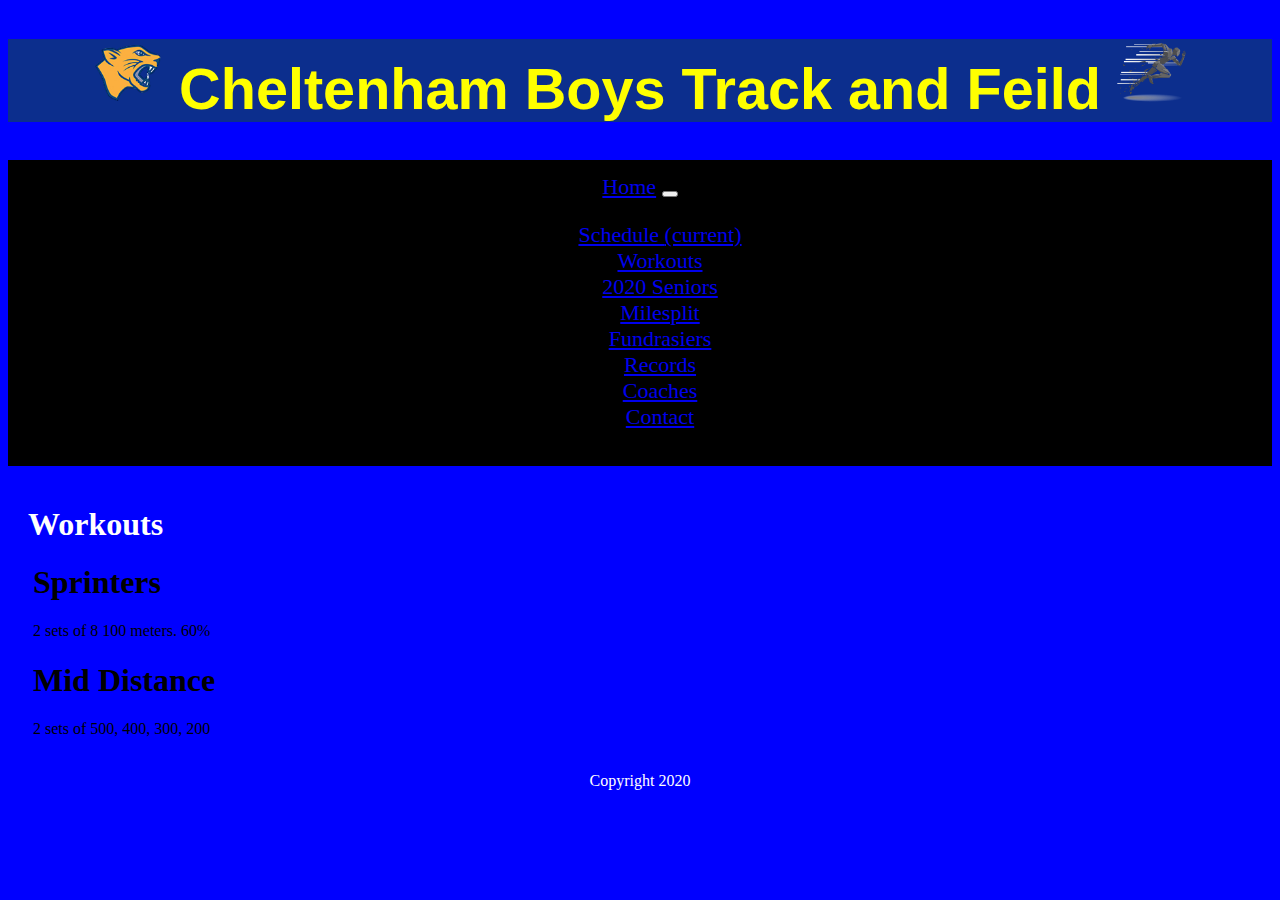
<file: workout/workouts.html>
<!DOCTYPE html>
<html lang="en">

<head>
    <meta charset="UTF-8">
    <meta name="viewport" content="width=device-width, initial-scale=1.0">
    <title>Coaches</title>
    <link rel="stylesheet" href="https://stackpath.bootstrapcdn.com/bootstrap/4.5.0/css/bootstrap.min.css"
        integrity="sha384-9aIt2nRpC12Uk9gS9baDl411NQApFmC26EwAOH8WgZl5MYYxFfc+NcPb1dKGj7Sk" crossorigin="anonymous">
    <link rel="stylesheet" href="../index.css" />

    <link rel="stylesheet" href="workout.css">
</head>

<body>

    <div class="jumbotron jumbotron-fluid">
        <div class="container">
            <h1 class="display-4">
                <img class="logo" src="../img/panther.png" alt="Panter logo">
                Cheltenham Boys Track and Feild
                <img class="run" src="../img/FAVPNG_running-illustration_JK0PTapT.png" alt="Run">
            </h1>
        </div>
    </div>



    <nav class="navbar navbar-expand-lg navbar-dark backround ">
        <a class="navbar-brand" href="../index.html">Home</a>
        <button class="navbar-toggler" type="button" data-toggle="collapse" data-target="#navbarNavDropdown"
            aria-controls="navbarNavDropdown" aria-expanded="false" aria-label="Toggle navigation">
            <span class="navbar-toggler-icon"></span>
        </button>
        <div class="collapse navbar-collapse" id="navbarNavDropdown">
            <ul class="navbar-nav">
                <li class="nav-item active">
                    <a class="nav-link" href="../schedule/schedule.html">Schedule <span class="sr-only">(current)</span></a>
                </li>
                <li class="nav-item">
                    <a class="nav-link" href="../workout/workouts.html">Workouts</a>
                </li>
                <li class="nav-item">
                    <a class="nav-link" href="../senior/senior.html">2020 Seniors</a>
                </li>
                <li class="nav-item">
                    <a class="nav-link" href="../mile/mile.html">Milesplit</a>
                </li>
                <li class="nav-item">
                    <a class="nav-link" href="../fund/fund.html">Fundrasiers</a>
                </li>
                <li class="nav-item">
                    <a class="nav-link" href="../record/record.html">Records</a>
                </li>
                <li class="nav-item">
                    <a class="nav-link" href="../coaches/coach.html">Coaches</a>
                </li>
                <li class="nav-item">
                    <a class="nav-link" href="../contact/contact.html">Contact</a>
                </li>
            </ul>
        </div>
    </nav>
    <br>

    <h1 class="title">Workouts</h1>
    <div class="card">
        <div class="card-body">
            <h1>Sprinters</h1>
            <p>2 sets of 8 100 meters. 60%</p>
            <h1>Mid Distance</h1>
            <p>2 sets of 500, 400, 300, 200</p>
        </div>
        <br>
    </div>
    <footer>Copyright 2020</footer>
</body>

</html>
</file>
<file: index.css>
body{
    background-color: blue;


}
.logo{
    width: 70px;
    color: yellow;
}
.run{
    width: 70px;
}

.display-4{
  font-family: 'Segoe UI', Tahoma, Geneva, Verdana, sans-serif;
    text-align: center;
    font-size: .6in;
    color: yellow;
    vertical-align: 10px;
    font-weight: 600;
    

}

.jumbotron{
  background-color: rgb(12, 46, 141);
}


/* Add a black background color to the top navigation */
.backround{
  background-color: rgb(0, 0, 0);
}

.navbar-dark{
  text-align: center;
  padding: 14px 45px;
  text-decoration: none;
  font-size: 22px;
}

.carousel-inner{
  
  max-height: 500px;
  border-width: thick;
  border-color: black;
}
.card-1{
  margin-left: 4.25in;
  max-width: 800px;
  background: black;
}
.carousel-caption{
  
  background: white;
  font-size: 7px;
  color: black;
  margin-left: 200px;
  margin-right: 200px;
}
  footer{
    color: white;
    text-align: center;
  }
</file>
<file: coaches/coach.css>
.title{
    color: white;
    margin-left: 20px;
}

.row{
    margin-left: 5px;
    padding-bottom: 5px;
    margin-bottom: 5px;
}
</file>
<file: contact/contact.css>
.title{
    color: white;
    margin-left: 20px;
}
.card{
    margin-left: 25px;
    margin-right: 50%;
}
</file>
<file: fund/fund.css>
.title{
    color: white;
    margin-left: 20px;
}

.card{
    margin-left: 25px;
    margin-right: 50%;
}
</file>
<file: mile/mile.css>
.title{
    color: white;
    margin-left: 20px;
}
.card{
    margin-left: 25px;
    margin-right: 50%;
}
</file>
<file: record/record.css>
.title{
    color: white;
    margin-left: 20px;
}

.card{
    margin-left: 25px;
    margin-right: 50%;
}
</file>
<file: schedule/schedule.css>
.title{
    color: white;
    margin-left: 20px;
}

.card{
    margin-left: 25px;
    margin-right: 50%;
    background: yellow;
}
</file>
<file: senior/senior.css>
.title{
    color: white;
    margin-left: 20px;
}
.card-title{
    font-size: 30px;
}
.willi{
    height: 350px;
    width: 700px;
    margin-left: 30px;
    
}
.bass{
    height: 350px;
    width: 700px;
    margin-left: 30px;
}
.fore{
    height: 350px;
    width: 700px;
    margin-left: 30px;
}
.mcc{
    height: 350px;
    width: 700px;
    margin-left: 30px;
}
.card{
    background: black;
    margin-bottom: 10px;
}
.row{
    color: white;
}
</file>
<file: workout/workout.css>
.title{
    color: white;
    margin-left: 20px;
}

.card{
    margin-left: 25px;
    margin-right: 50%;
}
</file>
